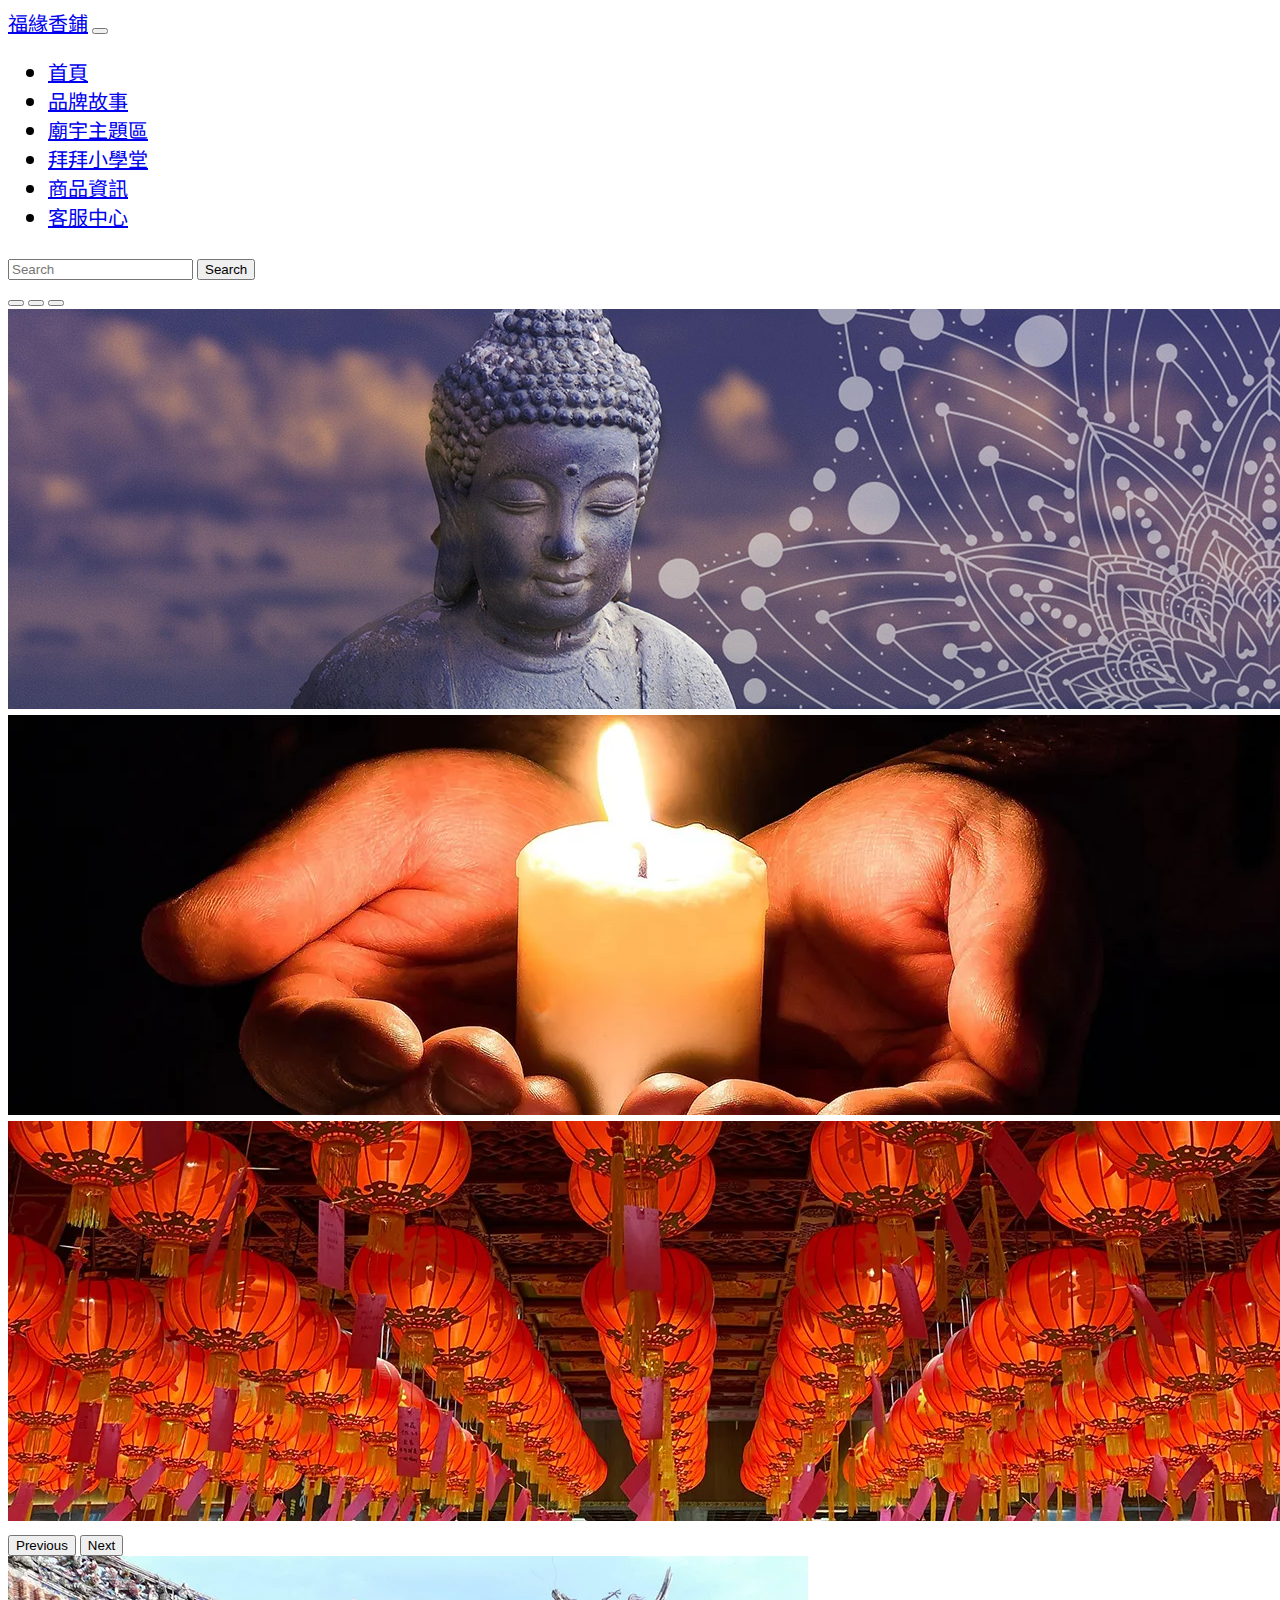
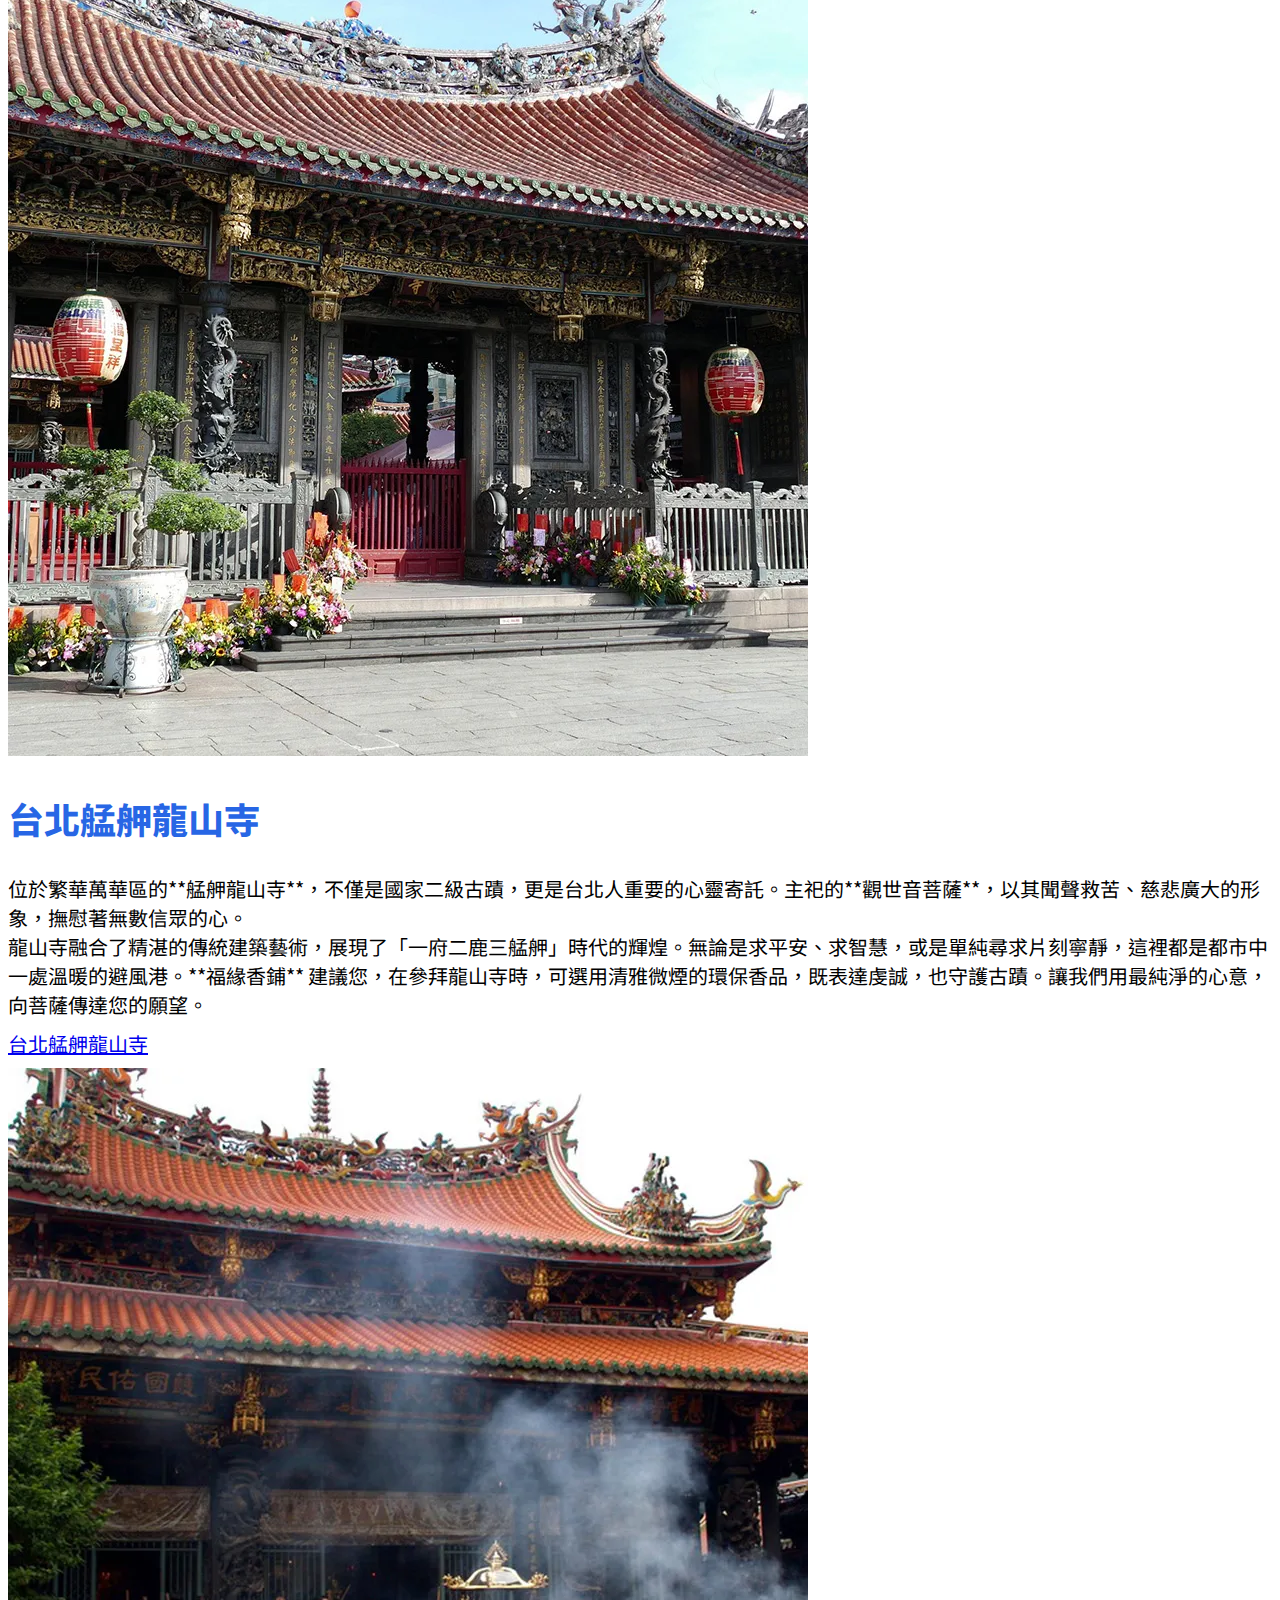
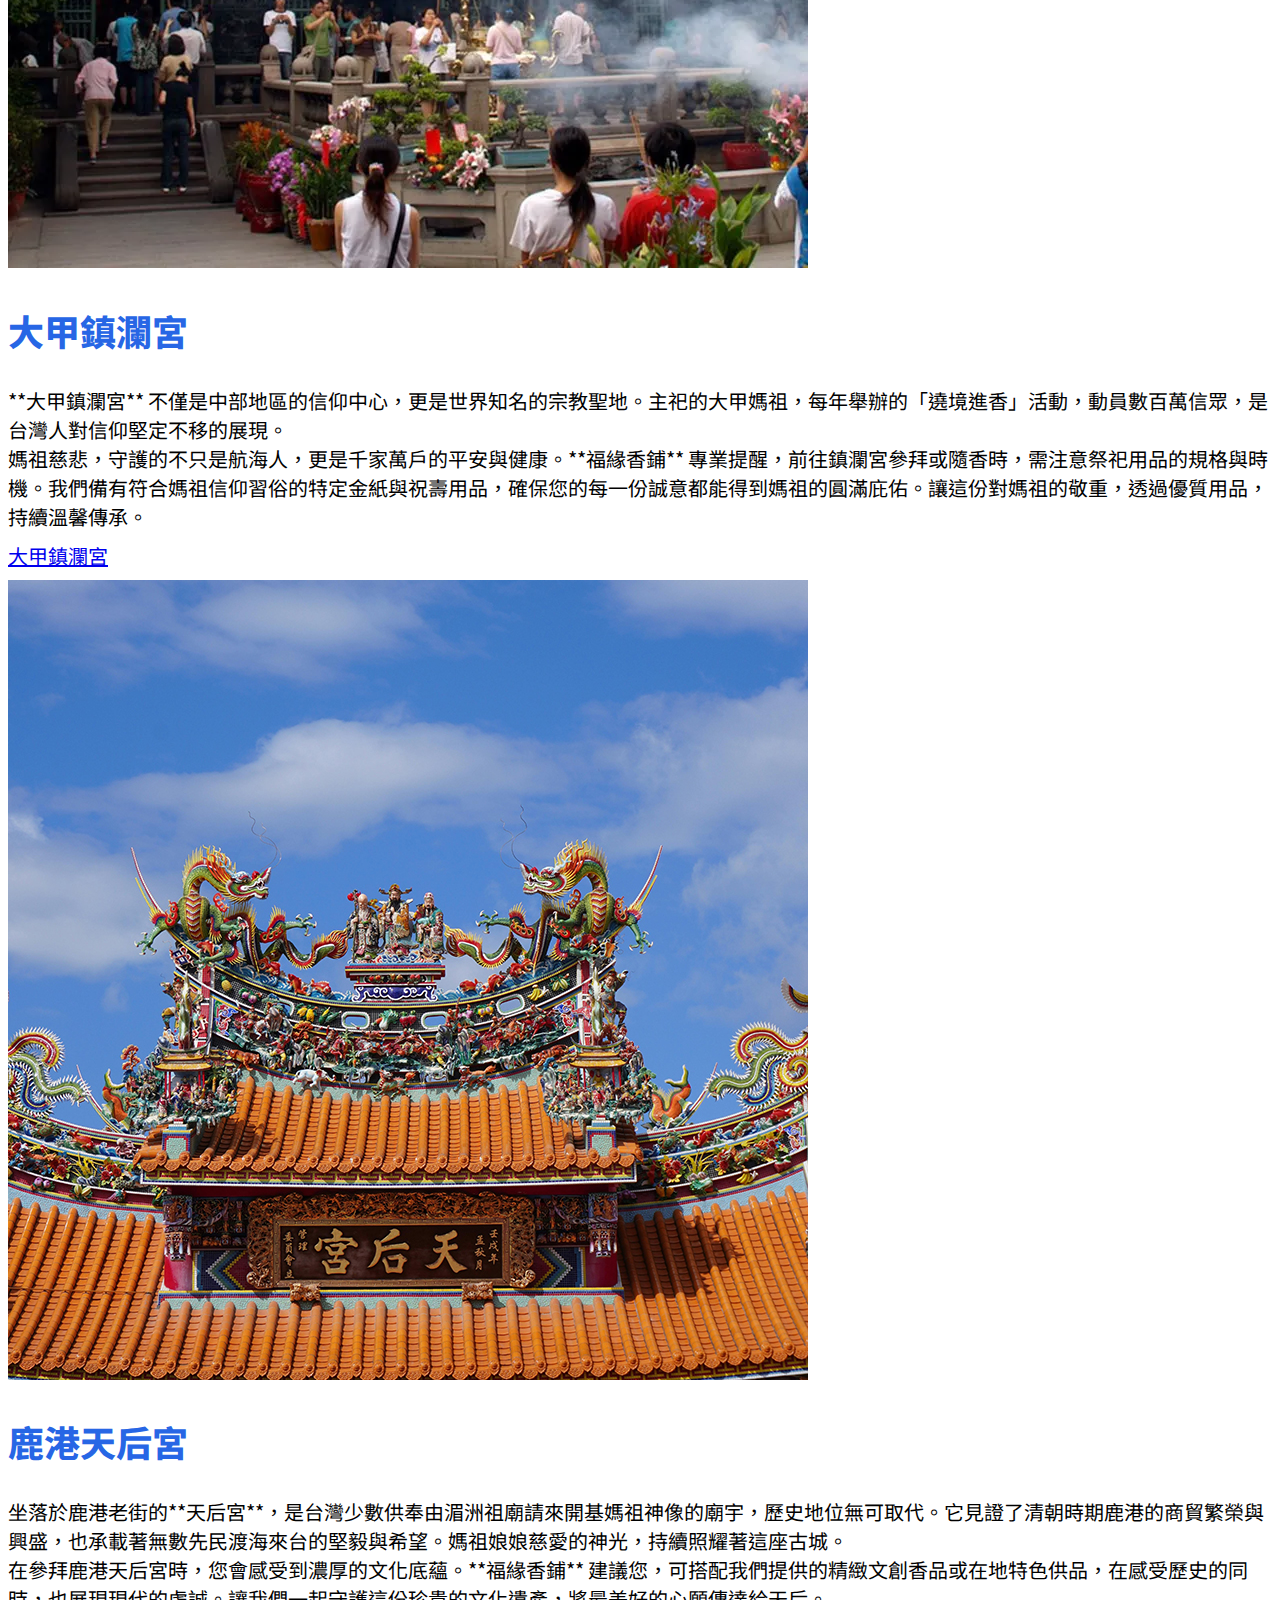
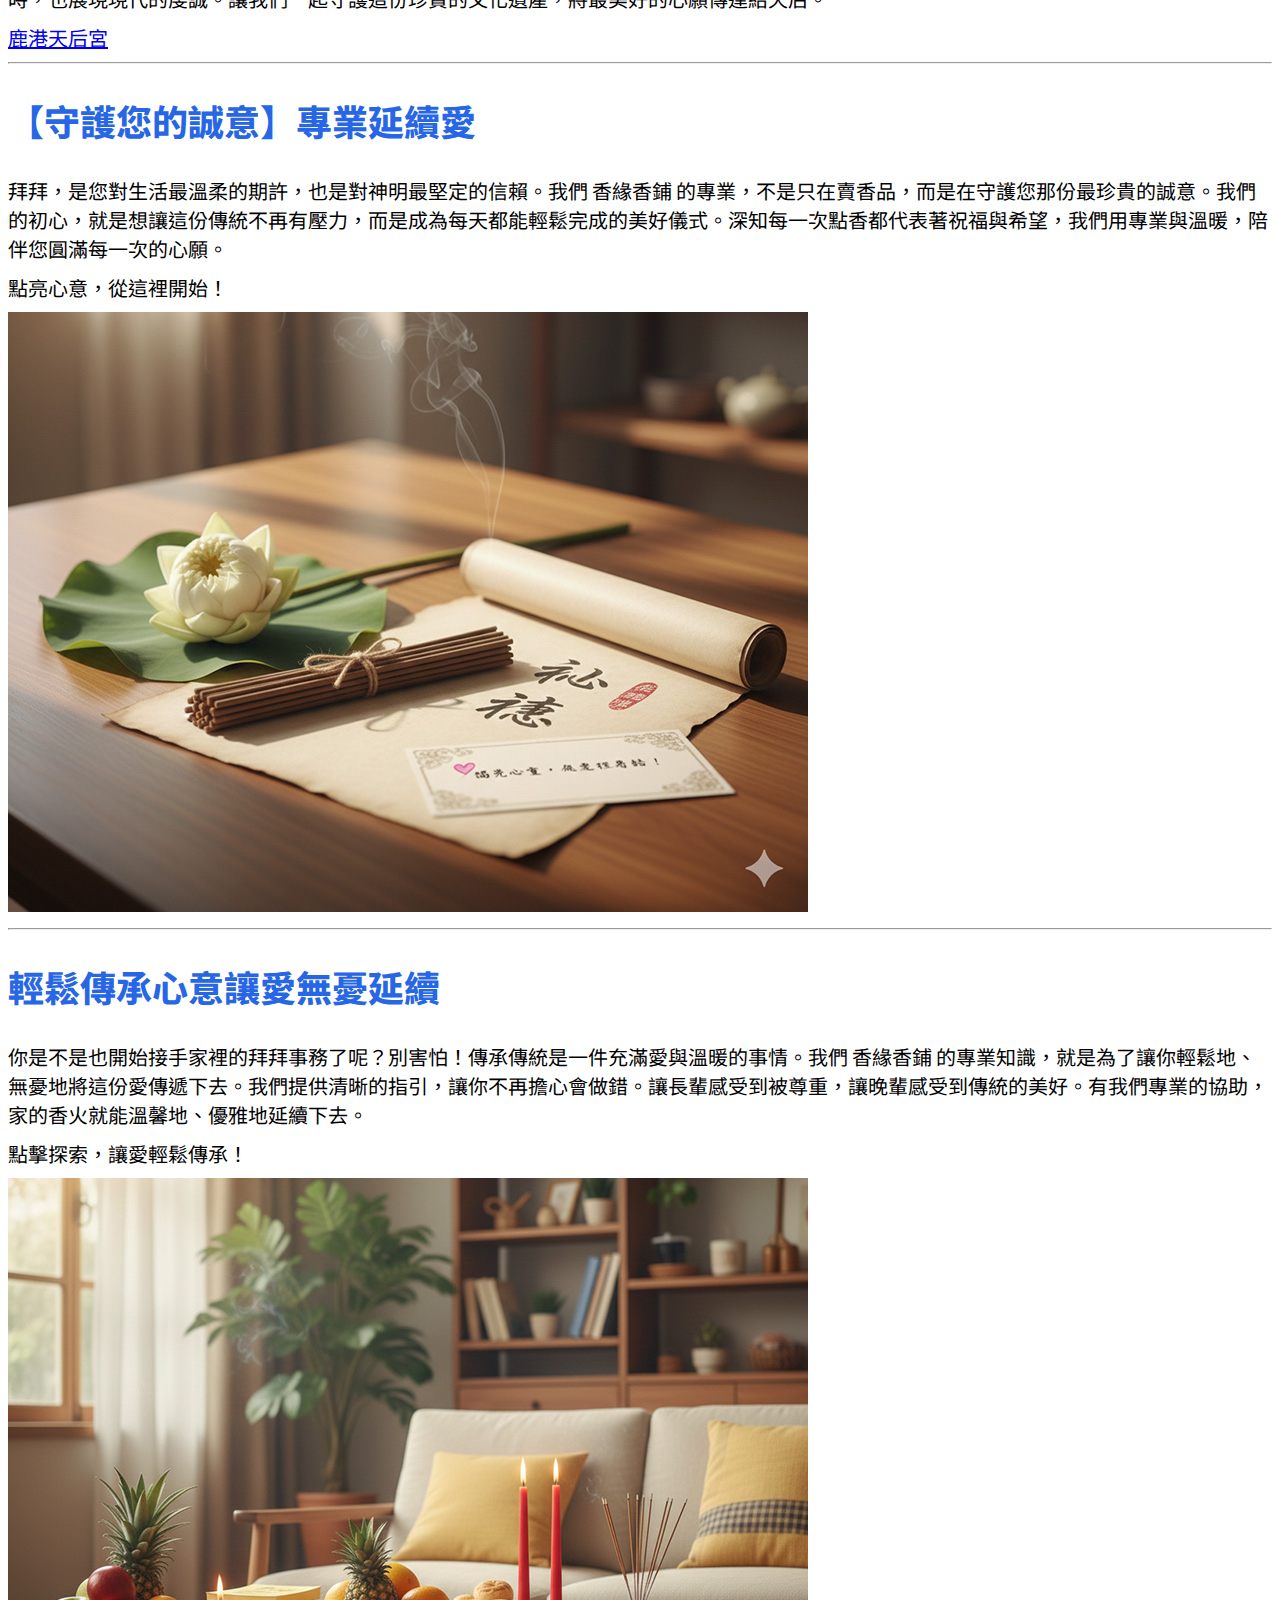
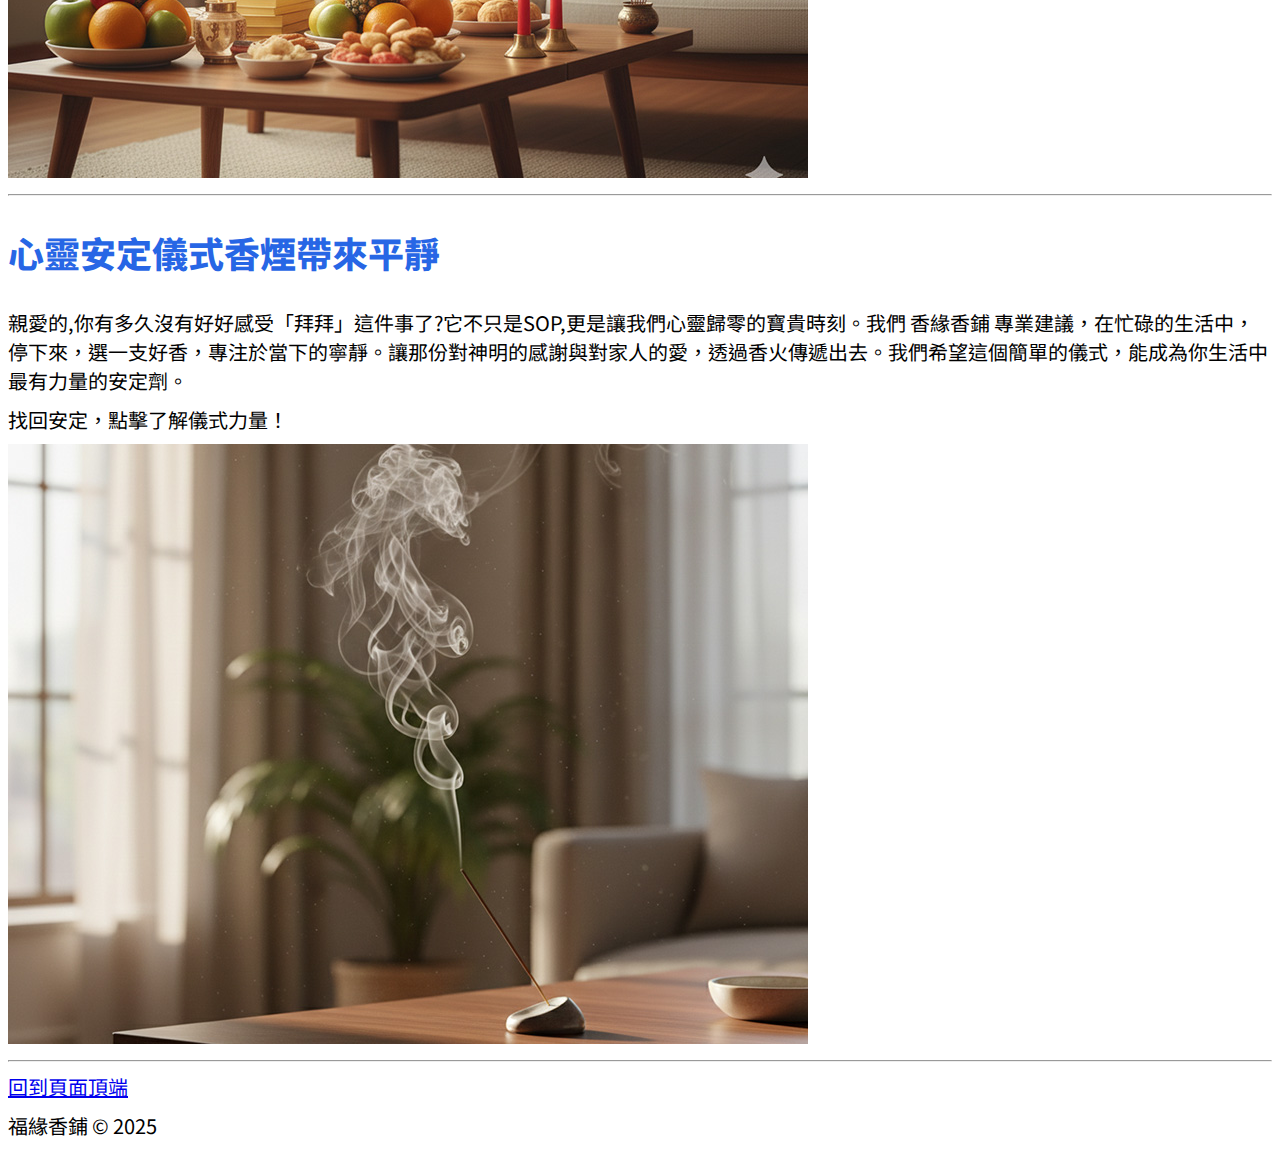
<file: index.html>
<!doctype html>
<html lang="zh-Hant-TW">
  <head>
    <meta charset="utf-8">
    <meta name="viewport" content="width=device-width, initial-scale=1">
    <meta name="author" content="福緣香鋪">
    <meta name="description" content="福緣帶您~了解台北艋舺龍山寺,大甲鎮瀾宮,鹿港天后宮、心靈寄託、求平安、求智慧、文化遺產、傳統信仰、台灣宗教">
    <meta name="generator" content="Visual Studio Code">
    <meta name="keywords" content="福緣香鋪, 拜拜用品, 專業香鋪, 環保香品, 少煙香, 天然香, 金紙分類, 金紙用途, 燈油品質, 光明燈油, 拜拜用品組合, 拜拜懶人包, 商品資訊, 輕鬆拜拜, 一站購足, 媽祖遶境, 艋舺龍山寺, 大甲鎮瀾宮, 鹿港天后宮, 拜拜禁忌, 寺廟文化巡禮, 誠心用品, 專業香品推薦, 拜拜用品快速配送, 台灣寺廟文化, 拜拜新手指南, 祭祀用品線上購">
    <!-- favicom我的最愛(書籤)圖標 -->
    <link rel="shortcut icon" href="favicon.ico">
    <title>福緣香鋪-首頁</title>
    <link href="https://cdn.jsdelivr.net/npm/bootstrap@5.3.8/dist/css/bootstrap.min.css" rel="stylesheet" integrity="sha384-sRIl4kxILFvY47J16cr9ZwB07vP4J8+LH7qKQnuqkuIAvNWLzeN8tE5YBujZqJLB" crossorigin="anonymous">    
  <link rel="stylesheet" href="css/custom.css">
  </head>
  <!-- 註冊GA才有追蹤碼,GA會有版本更新的問題,上傳網頁後才能申請 -->
  <script async src="https://www.googletagmanager.com/gtag/js?id=G-3W7LRCV3XD"></script>
  <script>
    window.dataLayer = window.dataLayer || [];
    function gtag(){dataLayer.push(arguments);}
    gtag('js', new Date());

    gtag('config', 'G-3W7LRCV3XD');
  </script>  
  <body>
    <header>
      <nav class="navbar navbar-expand-lg bg-dark navbar-dark fixed-top">
        <div class="container-fluid">
          <a class="navbar-brand" href="index.html">福緣香鋪</a>
          <button class="navbar-toggler" type="button" data-bs-toggle="collapse" data-bs-target="#navbarSupportedContent" aria-controls="navbarSupportedContent" aria-expanded="false" aria-label="Toggle navigation">
            <span class="navbar-toggler-icon"></span>
          </button>
          <div class="collapse navbar-collapse" id="navbarSupportedContent">
            <ul class="navbar-nav me-auto mb-2 mb-lg-0">
              <li class="nav-item">
                <a class="nav-link active" aria-current="page" href="index.html">首頁</a>
              </li>
              <li class="nav-item">
                <a class="nav-link" href="about.html">品牌故事</a>
              </li>
              <li class="nav-item">
                <a class="nav-link " aria-current="page" href="temple.html">廟宇主題區</a>
              </li>
              <li class="nav-item">
                <a class="nav-link" href="knowledge.html">拜拜小學堂</a>
              </li>
              <li class="nav-item">
                <a class="nav-link" aria-current="page" href="bazaar.html">商品資訊</a>
              </li>
              <li class="nav-item">
                <a class="nav-link" href="https://toolkit.url.com.tw/bbs/index.php?email=bbs@trial-161162.url.tw">客服中心</a>
              </li>
            </ul>
            <form class="d-flex" role="search">
              <input class="form-control me-2" type="search" placeholder="Search" aria-label="Search"/>
              <button class="btn btn-outline-success" type="submit">Search</button>
            </form>
          </div>
        </div>
      </nav>
    </header>
    <main>
      <!-- 輪播圖沒有語意標籤,需要下ID -->
      <div id="carouselExampleIndicators" class="carousel slide">
        <div class="carousel-indicators">
          <button type="button" data-bs-target="#carouselExampleIndicators" data-bs-slide-to="0" class="active" aria-current="true" aria-label="Slide 1"></button>
          <button type="button" data-bs-target="#carouselExampleIndicators" data-bs-slide-to="1" aria-label="Slide 2"></button>
          <button type="button" data-bs-target="#carouselExampleIndicators" data-bs-slide-to="2" aria-label="Slide 3"></button>
        </div>
          <div class="carousel-inner">
            <div class="carousel-item active">
              <img src="images/index/Buddha-4629171_1920.webp" class="d-block w-100" alt="福慧雙增" title="福慧雙增" aria-label="福慧雙增">
          </div>
          <div class="carousel-item">
            <img src="images/index/Pray-for-blessings-1926414_1920.webp" class="d-block w-100" alt="福運臨門" title="福運臨門" aria-label="福運臨門">
          </div>
          <div class="carousel-item">
            <img src="images/index/lantern.webp" class="d-block w-100" alt="平安順遂" title="平安順遂" aria-label="平安順遂">
          </div>
        </div>
        <button class="carousel-control-prev" type="button" data-bs-target="#carouselExampleIndicators" data-bs-slide="prev">
          <span class="carousel-control-prev-icon" aria-hidden="true"></span>
          <span class="visually-hidden">Previous</span>
        </button>
        <button class="carousel-control-next" type="button" data-bs-target="#carouselExampleIndicators" data-bs-slide="next">
          <span class="carousel-control-next-icon" aria-hidden="true"></span>
          <span class="visually-hidden">Next</span>
        </button>
      </div>
      <div class="container">
        <div class="row">
          <div class="col-lg-4 order-md-2 mt-5" >
            <a href="https://www.lungshan.org.tw/" target="_blank"><img src="images/index/Longshan-Temple.webp" class="rounded-circle w-100" alt="台北艋舺龍山寺" title="台北艋舺龍山寺" aria-label="台北艋舺龍山寺"></a>
            <div class="card-body mt-4">
              <h2>台北艋舺龍山寺</h2>
              <p>位於繁華萬華區的**艋舺龍山寺**，不僅是國家二級古蹟，更是台北人重要的心靈寄託。主祀的**觀世音菩薩**，以其聞聲救苦、慈悲廣大的形象，撫慰著無數信眾的心。<br>龍山寺融合了精湛的傳統建築藝術，展現了「一府二鹿三艋舺」時代的輝煌。無論是求平安、求智慧，或是單純尋求片刻寧靜，這裡都是都市中一處溫暖的避風港。**福緣香鋪** 建議您，在參拜龍山寺時，可選用清雅微煙的環保香品，既表達虔誠，也守護古蹟。讓我們用最純淨的心意，向菩薩傳達您的願望。</p>
              <p class="text-end"><a href="https://www.lungshan.org.tw/" target="_blank" class="btn btn-primary" role="button">台北艋舺龍山寺</a></p>
            </div>
          </div> 
          <div class="col-lg-4 order-md-1 mt-5" >
            <a href="http://www.dajiamazu.org.tw/" target="_blank"><img src="images/index/Tianhou-Temple.webp" class="rounded-circle w-100" alt="大甲鎮瀾宮" title="大甲鎮瀾宮" aria-label="大甲鎮瀾宮"></a>
            <div class="card-body mt-4">
              <h2>大甲鎮瀾宮</h2>
              <p>**大甲鎮瀾宮** 不僅是中部地區的信仰中心，更是世界知名的宗教聖地。主祀的大甲媽祖，每年舉辦的「遶境進香」活動，動員數百萬信眾，是台灣人對信仰堅定不移的展現。<br>媽祖慈悲，守護的不只是航海人，更是千家萬戶的平安與健康。**福緣香鋪** 專業提醒，前往鎮瀾宮參拜或隨香時，需注意祭祀用品的規格與時機。我們備有符合媽祖信仰習俗的特定金紙與祝壽用品，確保您的每一份誠意都能得到媽祖的圓滿庇佑。讓這份對媽祖的敬重，透過優質用品，持續溫馨傳承。</p>
              <p class="text-end"><a href="http://www.dajiamazu.org.tw/" target="_blank" class="btn btn-primary" role="button">大甲鎮瀾宮</a></p>
            </div>
          </div> 
          <div class="col-lg-4 order-md-0 mt-5" >
            <a href="https://www.lugangmazu.org/" target="_blank"><img src="images/index/Mazu-9280137-19872831.webp" class="rounded-circle w-100" alt="鹿港天后宮" title="鹿港天后宮" aria-label="鹿港天后宮"></a>
            <div class="card-body mt-4">
              <h2>鹿港天后宮</h2>
              <p>坐落於鹿港老街的**天后宮**，是台灣少數供奉由湄洲祖廟請來開基媽祖神像的廟宇，歷史地位無可取代。它見證了清朝時期鹿港的商貿繁榮與興盛，也承載著無數先民渡海來台的堅毅與希望。媽祖娘娘慈愛的神光，持續照耀著這座古城。<br>在參拜鹿港天后宮時，您會感受到濃厚的文化底蘊。**福緣香鋪** 建議您，可搭配我們提供的精緻文創香品或在地特色供品，在感受歷史的同時，也展現現代的虔誠。讓我們一起守護這份珍貴的文化遺產，將最美好的心願傳達給天后。</p>
              <p class="text-end"><a href="https://www.lugangmazu.org/" target="_blank" class="btn btn-primary" role="button">鹿港天后宮</a></p>
            </div>
          </div> 
        </div>
        <hr>
        <div class="row my-5">
          <div class="col-md-7 order-md-1" >
            <h2 class="">【守護您的誠意】<span class="text-muted">專業延續愛</span></h2>
            <p>拜拜，是您對生活最溫柔的期許，也是對神明最堅定的信賴。我們 香緣香鋪 的專業，不是只在賣香品，而是在守護您那份最珍貴的誠意。我們的初心，就是想讓這份傳統不再有壓力，而是成為每天都能輕鬆完成的美好儀式。深知每一次點香都代表著祝福與希望，我們用專業與溫暖，陪伴您圓滿每一次的心願。</p>
            <p>點亮心意，從這裡開始！</p>
          </div>
          <div class="col-md-5">
            <img src="images/index/Agarwood.webp" class="img-fluid mx-auto" alt="守護您的誠意" title="守護您的誠意" aria-label="守護您的誠意">
          </div>
        </div>
        <hr>
        <div class="row my-5">
          <div class="col-md-7  order-md-0">
            <h2 class="">輕鬆傳承心意<span class="text-muted">讓愛無憂延續</span></h2>
            <p>你是不是也開始接手家裡的拜拜事務了呢？別害怕！傳承傳統是一件充滿愛與溫暖的事情。我們 香緣香鋪 的專業知識，就是為了讓你輕鬆地、無憂地將這份愛傳遞下去。我們提供清晰的指引，讓你不再擔心會做錯。讓長輩感受到被尊重，讓晚輩感受到傳統的美好。有我們專業的協助，家的香火就能溫馨地、優雅地延續下去。</p>
            <p>點擊探索，讓愛輕鬆傳承！</p>
          </div>
          <div class="col-md-5">
            <img src="images/index/Gold-Paper.webp" class="img-fluid mx-auto" alt="輕鬆傳承心意"title="輕鬆傳承心意" aria-label="輕鬆傳承心意">
          </div>
        </div>
        <hr>
        <div class="row my-5">
          <div class="col-md-7 order-md-1">
            <h2 class="">心靈安定儀式<span class="text-muted">香煙帶來平靜</span></h2>
            <p>親愛的,你有多久沒有好好感受「拜拜」這件事了?它不只是SOP,更是讓我們心靈歸零的寶貴時刻。我們 香緣香鋪 專業建議，在忙碌的生活中，停下來，選一支好香，專注於當下的寧靜。讓那份對神明的感謝與對家人的愛，透過香火傳遞出去。我們希望這個簡單的儀式，能成為你生活中最有力量的安定劑。</p>
            <p>找回安定，點擊了解儀式力量！</p>
          </div>
          <div class="col-md-5">
            <img src="images/index/tea-light-2692556_1920 .webp" class="img-fluid mx-auto" alt="心靈安定儀式"title="心靈安定儀式" aria-label="心靈安定儀式">
          </div>
        </div>
        <hr>
      </div>
      <footer class="container">
              <p class="float-end"><a href="#top" class="btn-danger">回到頁面頂端</a></p>
              <p>福緣香鋪 &copy; 2025</p>
      </footer>
    </main>
    <script src="https://cdn.jsdelivr.net/npm/bootstrap@5.3.8/dist/js/bootstrap.bundle.min.js" integrity="sha384-FKyoEForCGlyvwx9Hj09JcYn3nv7wiPVlz7YYwJrWVcXK/BmnVDxM+D2scQbITxI" crossorigin="anonymous"></script>
  </body>
</html>
</file>
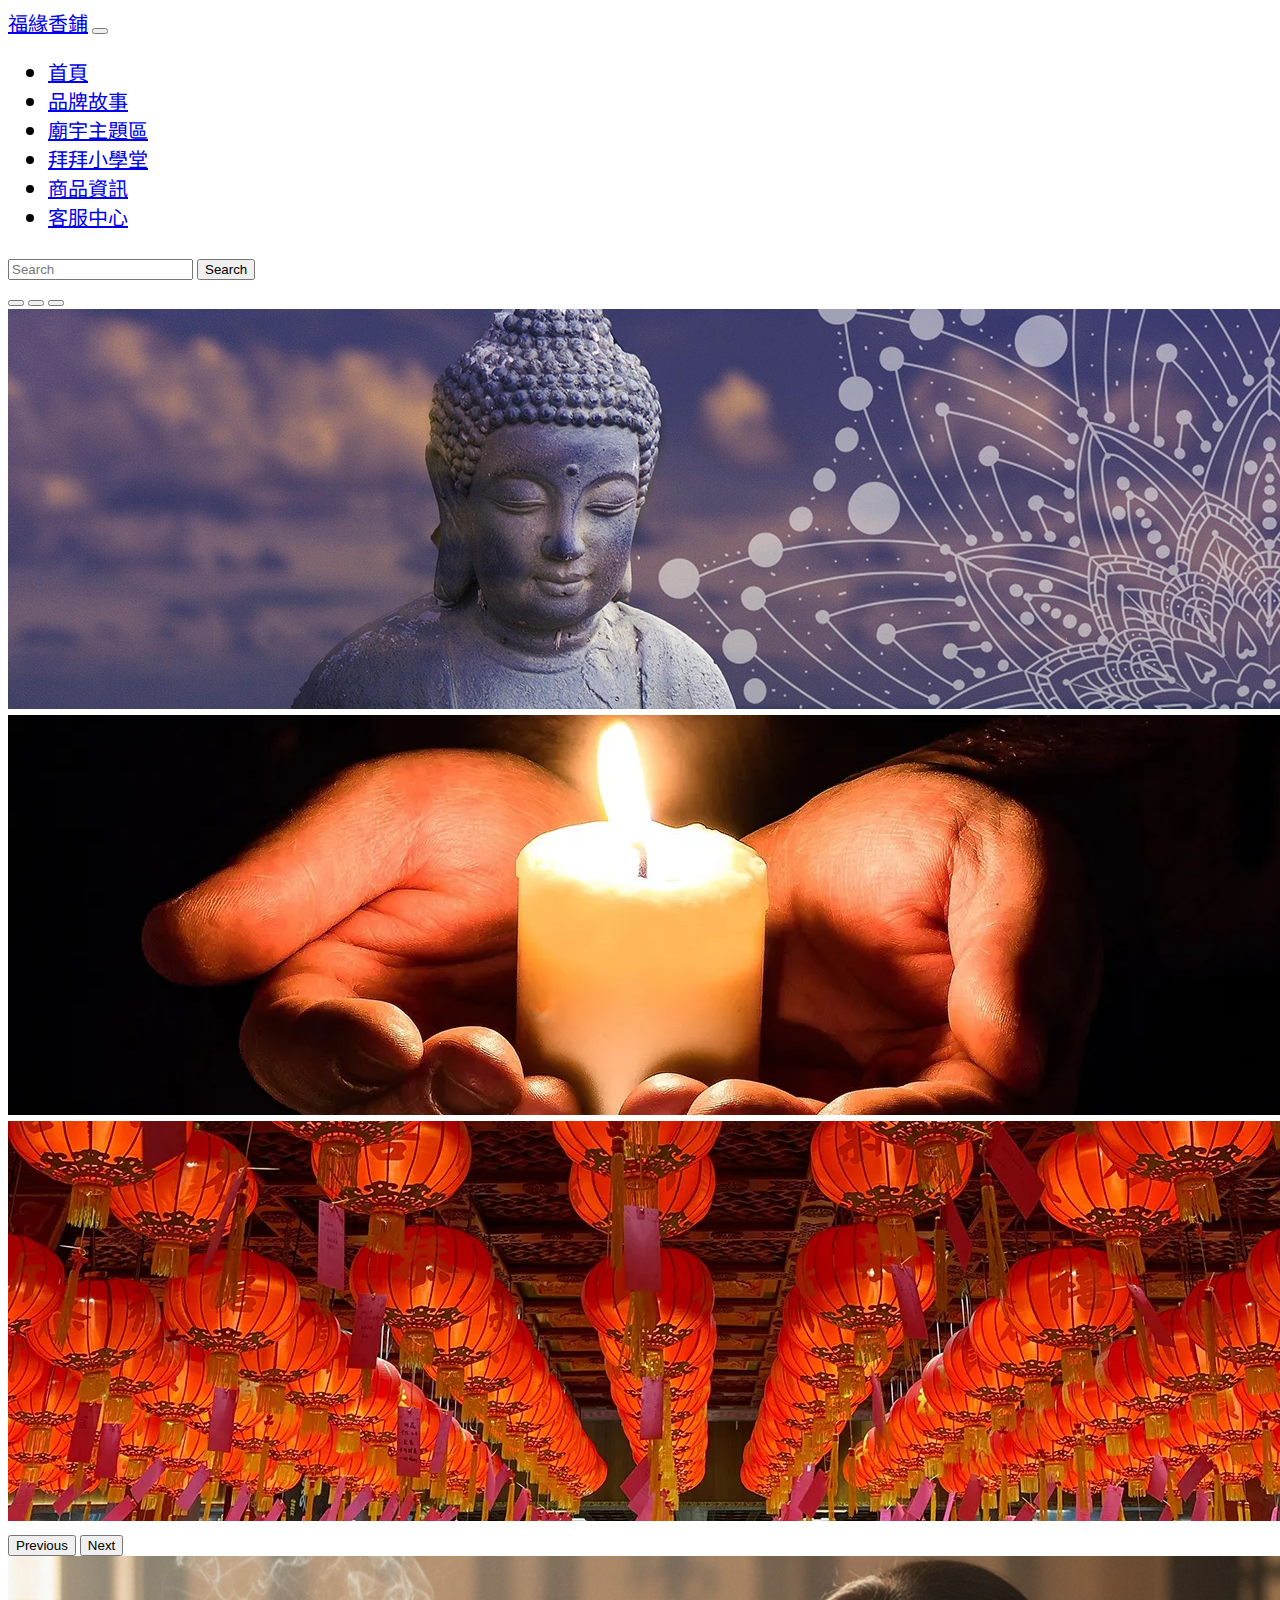
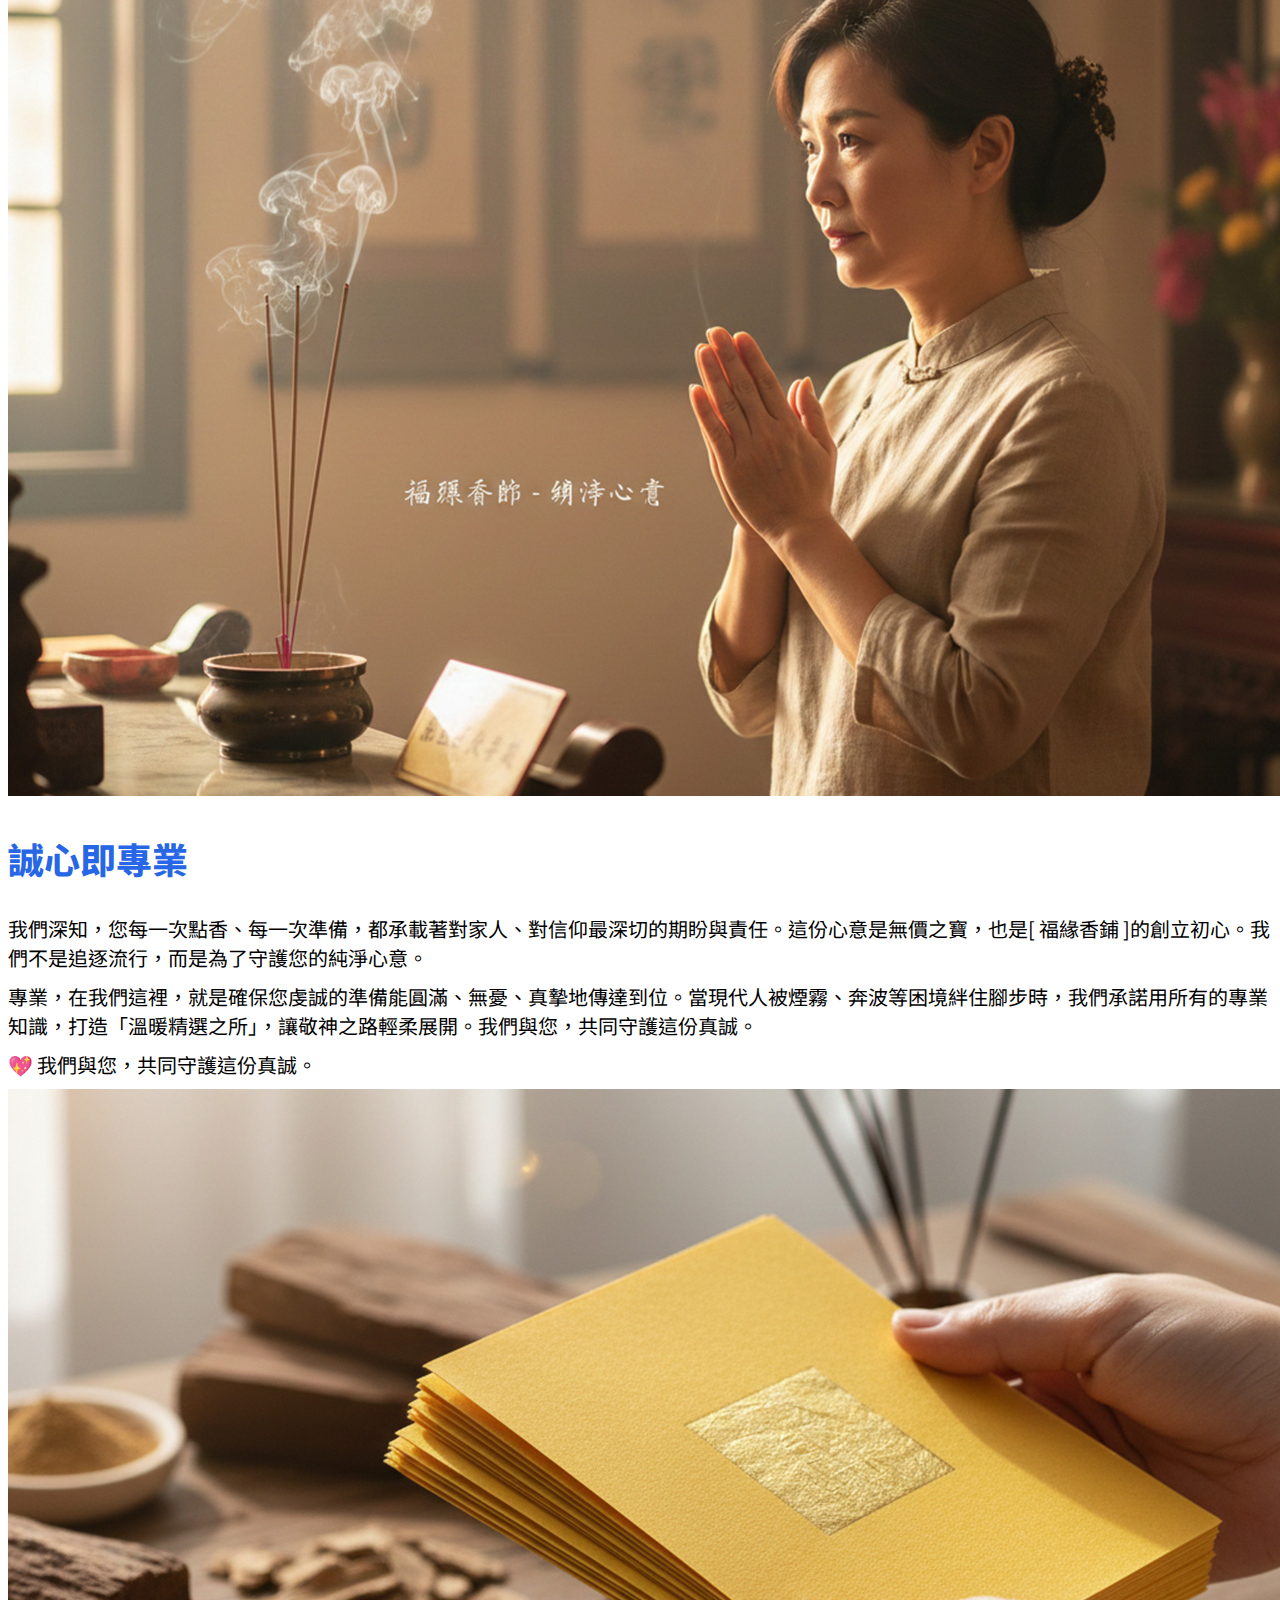
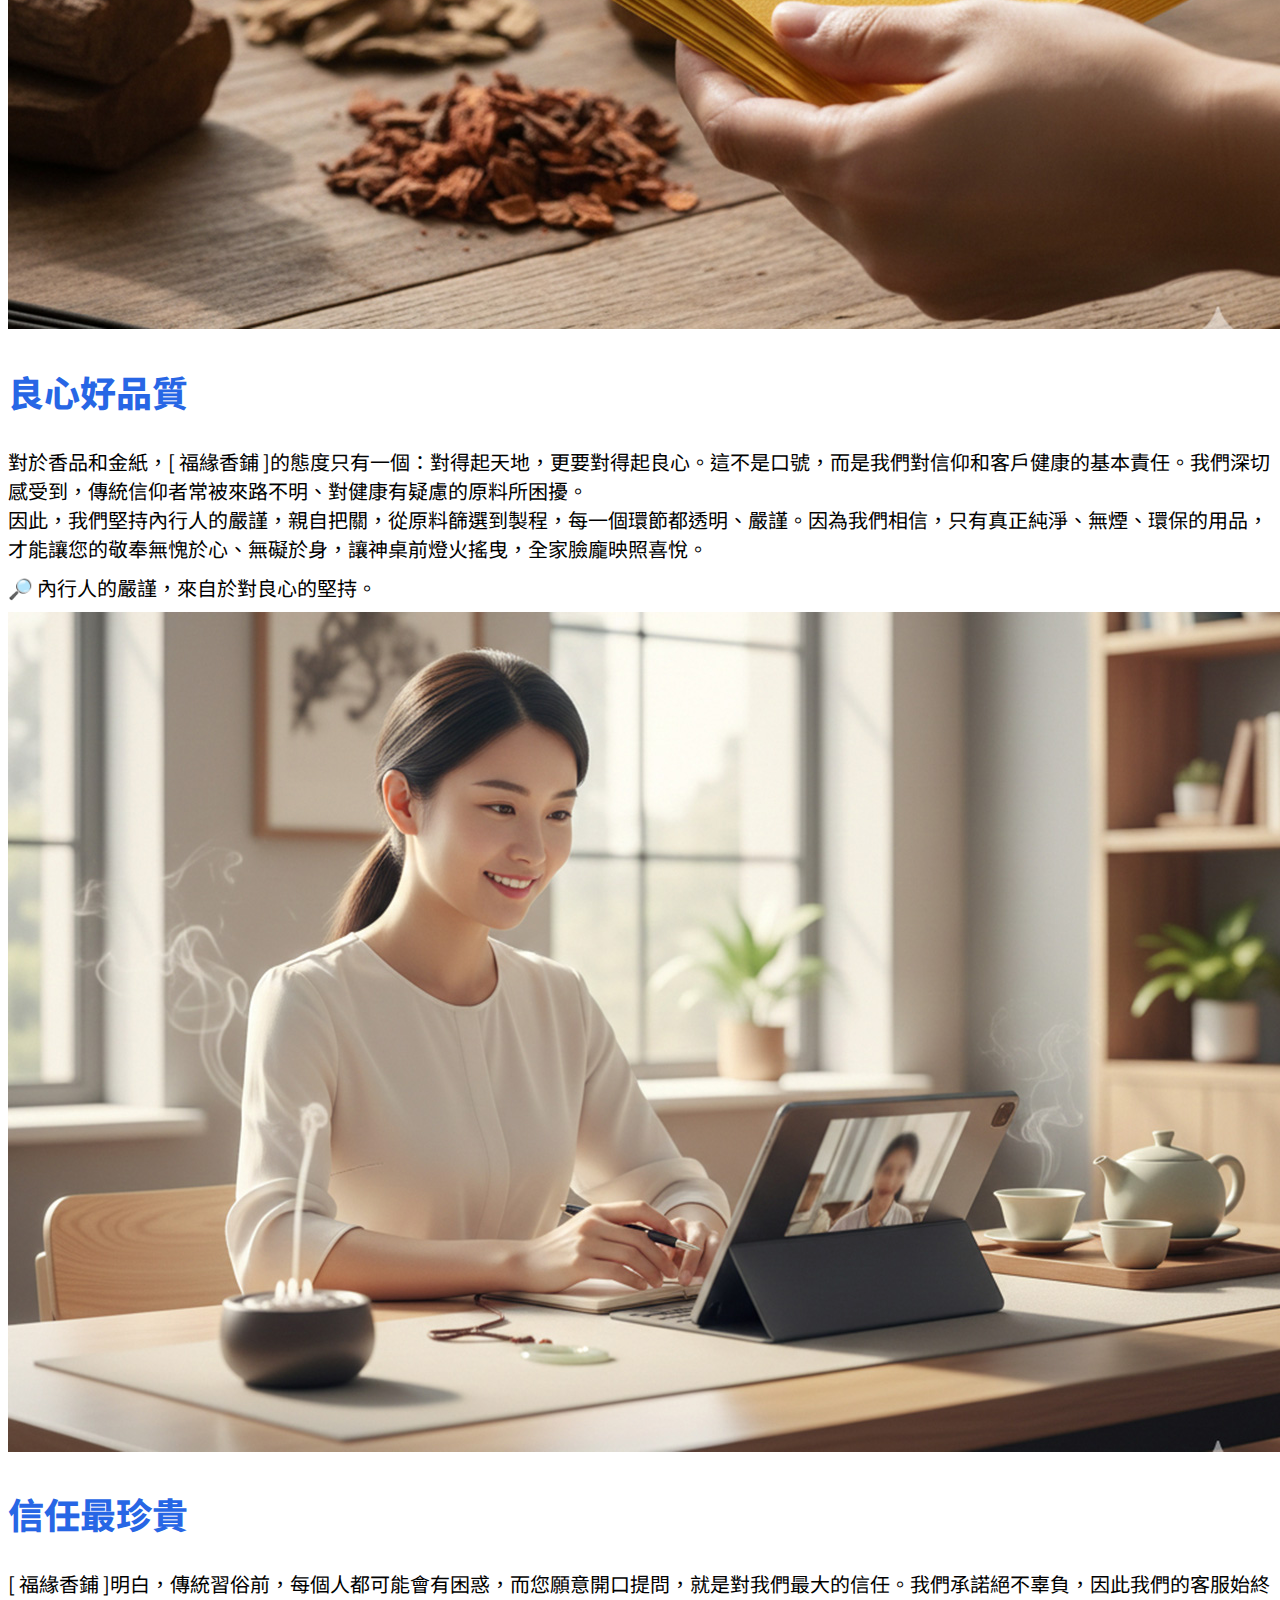
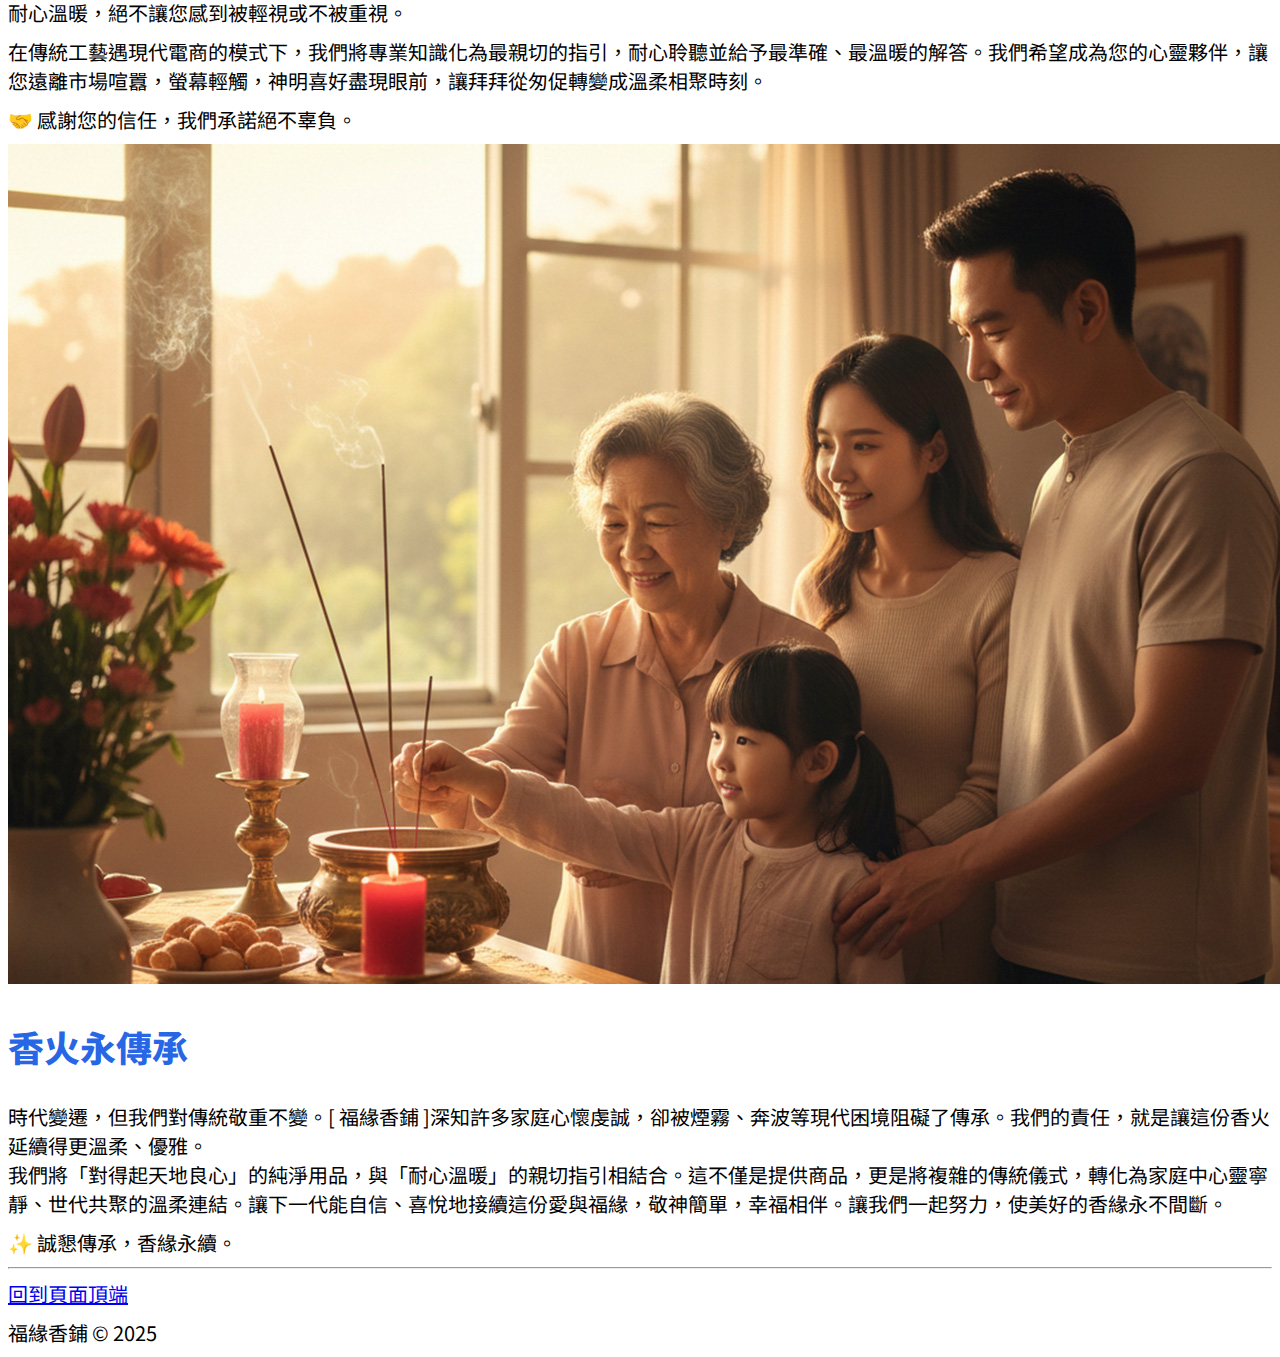
<file: about.html>
<!doctype html>
<html lang="zh-Hant-TW">
  <head>
    <meta charset="utf-8">
    <meta name="viewport" content="width=device-width, initial-scale=1">
    <meta name="author" content="福緣香鋪">
    <meta name="description" content="福緣香鋪以誠心專業、良心品質與溫暖服務為核心，提供純淨安心的香品與金紙，協助家庭輕鬆傳承拜拜文化，讓敬神更真摯、無憂且富含祝福。">
    <meta name="generator" content="Visual Studio Code">
    <meta name="keywords" content="福緣香鋪,誠心拜拜,專業香品,良心品質,純淨香品,無煙香品,環保香品,金紙推薦,拜拜用品,傳統信仰,拜拜文化,敬神用品,原料嚴選,專業客服,溫暖服務,無害原料,手工香品,親切指引,拜拜教學,香火傳承,家庭拜拜,虔誠敬神,拜拜指南,信仰傳承,環保金紙,少煙香,家用拜拜香品,廟宇用品,純淨拜拜用品,香品推薦 ">
    <!-- favicom我的最愛(書籤)圖標 -->
    <link rel="shortcut icon" href="favicon.ico">
    <title>福緣香鋪-關於品牌</title>
    <link href="https://cdn.jsdelivr.net/npm/bootstrap@5.3.8/dist/css/bootstrap.min.css" rel="stylesheet" integrity="sha384-sRIl4kxILFvY47J16cr9ZwB07vP4J8+LH7qKQnuqkuIAvNWLzeN8tE5YBujZqJLB" crossorigin="anonymous">    
  <link rel="stylesheet" href="css/custom.css">
  </head>
  <!-- 註冊GA才有追蹤碼,GA會有版本更新的問題,上傳網頁後才能申請 -->
  <script async src="https://www.googletagmanager.com/gtag/js?id=G-3W7LRCV3XD"></script>
  <script>
    window.dataLayer = window.dataLayer || [];
    function gtag(){dataLayer.push(arguments);}
    gtag('js', new Date());

    gtag('config', 'G-3W7LRCV3XD');
  </script>  
  <body>
    <header>
      <nav class="navbar navbar-expand-lg bg-dark navbar-dark fixed-top">
        <div class="container-fluid">
          <a class="navbar-brand" href="index.html">福緣香鋪</a>
          <button class="navbar-toggler" type="button" data-bs-toggle="collapse" data-bs-target="#navbarSupportedContent" aria-controls="navbarSupportedContent" aria-expanded="false" aria-label="Toggle navigation">
            <span class="navbar-toggler-icon"></span>
          </button>
          <div class="collapse navbar-collapse" id="navbarSupportedContent">
            <ul class="navbar-nav me-auto mb-2 mb-lg-0">
              <li class="nav-item">
                <a class="nav-link " href="index.html">首頁</a>
              </li>
              <li class="nav-item">
                <a class="nav-link active"  aria-current="page" href="about.html">品牌故事</a>
              </li>
              <li class="nav-item">
                <a class="nav-link" href="temple.html">廟宇主題區</a>
              </li>
              <li class="nav-item">
                <a class="nav-link" href="knowledge.html">拜拜小學堂</a>
              </li>
              <li class="nav-item">
                <a class="nav-link" href="bazaar.html">商品資訊</a>
              </li>
              <li class="nav-item">
                <a class="nav-link" href="https://toolkit.url.com.tw/bbs/index.php?email=bbs@trial-161162.url.tw">客服中心</a>
              </li>
            </ul>
            <form class="d-flex" role="search">
              <input class="form-control me-2" type="search" placeholder="Search" aria-label="Search"/>
              <button class="btn btn-outline-success" type="submit">Search</button>
            </form>
          </div>
        </div>
      </nav>
    </header>
    <main>
      <!-- 輪播圖沒有語意標籤,需要下ID -->
      <div id="carouselExampleIndicators" class="carousel slide">
        <div class="carousel-indicators">
          <button type="button" data-bs-target="#carouselExampleIndicators" data-bs-slide-to="0" class="active" aria-current="true" aria-label="Slide 1"></button>
          <button type="button" data-bs-target="#carouselExampleIndicators" data-bs-slide-to="1" aria-label="Slide 2"></button>
          <button type="button" data-bs-target="#carouselExampleIndicators" data-bs-slide-to="2" aria-label="Slide 3"></button>
        </div>
          <div class="carousel-inner">
            <div class="carousel-item active">
              <img src="images/index/Buddha-4629171_1920.webp" class="d-block w-100" alt="福慧雙增" title="福慧雙增" aria-label="福慧雙增">
          </div>
          <div class="carousel-item">
            <img src="images/index/Pray-for-blessings-1926414_1920.webp" class="d-block w-100" alt="福運臨門" title="福運臨門" aria-label="福運臨門">
          </div>
          <div class="carousel-item">
            <img src="images/index/lantern.webp" class="d-block w-100" alt="平安順遂" title="平安順遂" aria-label="平安順遂">
          </div>
        </div>
        <button class="carousel-control-prev" type="button" data-bs-target="#carouselExampleIndicators" data-bs-slide="prev">
          <span class="carousel-control-prev-icon" aria-hidden="true"></span>
          <span class="visually-hidden">Previous</span>
        </button>
        <button class="carousel-control-next" type="button" data-bs-target="#carouselExampleIndicators" data-bs-slide="next">
          <span class="carousel-control-next-icon" aria-hidden="true"></span>
          <span class="visually-hidden">Next</span>
        </button>
      </div>
      <div class="container">
        <div class="row">
          <div class="col-lg-6">
           <div class="card mt-5">
              <img src="images/about/sincerity .webp" class="card-img-top" alt="誠心即專業" title="誠心即專業" aria-label="誠心即專業">
              <div class="card-body">
                <h2>誠心即專業</h2>
                <p class="card-text">我們深知，您每一次點香、每一次準備，都承載著對家人、對信仰最深切的期盼與責任。這份心意是無價之寶，也是[ 福緣香鋪 ]的創立初心。我們不是追逐流行，而是為了守護您的純淨心意。</p>
                <p class="card-text">專業，在我們這裡，就是確保您虔誠的準備能圓滿、無憂、真摯地傳達到位。當現代人被煙霧、奔波等困境絆住腳步時，我們承諾用所有的專業知識，打造「溫暖精選之所」，讓敬神之路輕柔展開。我們與您，共同守護這份真誠。</p>
                <p class="card-text">💖 我們與您，共同守護這份真誠。</p> 
              </div>
            </div> 
          </div>
          <div class="col-lg-6">
           <div class="card mt-5">
              <img src="images/about/quality .webp" class="card-img-top" alt="良心好品質" title="良心好品質" aria-label="良心好品質">
              <div class="card-body">
                <h2>良心好品質</h2>
                <p class="card-text">對於香品和金紙，[ 福緣香鋪 ]的態度只有一個：對得起天地，更要對得起良心。這不是口號，而是我們對信仰和客戶健康的基本責任。我們深切感受到，傳統信仰者常被來路不明、對健康有疑慮的原料所困擾。<br>因此，我們堅持內行人的嚴謹，親自把關，從原料篩選到製程，每一個環節都透明、嚴謹。因為我們相信，只有真正純淨、無煙、環保的用品，才能讓您的敬奉無愧於心、無礙於身，讓神桌前燈火搖曳，全家臉龐映照喜悅。</p>
                <p class="card-text">🔎 內行人的嚴謹，來自於對良心的堅持。</p> 
              </div>
            </div> 
          </div>
       </div>
        <div class="row">
          <div class="col-lg-6">
           <div class="card mt-5">
              <img src="images/about/precious .webp" class="card-img-top" alt="信任最珍貴" title="信任最珍貴" aria-label="信任最珍貴">
              <div class="card-body">
                <h2>信任最珍貴</h2>
                <p class="card-text">[ 福緣香鋪 ]明白，傳統習俗前，每個人都可能會有困惑，而您願意開口提問，就是對我們最大的信任。我們承諾絕不辜負，因此我們的客服始終耐心溫暖，絕不讓您感到被輕視或不被重視。</p>
                <p class="card-text">在傳統工藝遇現代電商的模式下，我們將專業知識化為最親切的指引，耐心聆聽並給予最準確、最溫暖的解答。我們希望成為您的心靈夥伴，讓您遠離市場喧囂，螢幕輕觸，神明喜好盡現眼前，讓拜拜從匆促轉變成溫柔相聚時刻。</p>
                <p class="card-text">🤝 感謝您的信任，我們承諾絕不辜負。</p> 
              </div>
            </div> 
          </div>
          <div class="col-lg-6">
           <div class="card mt-5">
              <img src="images/about/Inheritance .webp" class="card-img-top" alt="香火永傳承" title="香火永傳承" aria-label="香火永傳承">
              <div class="card-body">
                <h2>香火永傳承</h2>
                <p class="card-text">時代變遷，但我們對傳統敬重不變。[ 福緣香鋪 ]深知許多家庭心懷虔誠，卻被煙霧、奔波等現代困境阻礙了傳承。我們的責任，就是讓這份香火延續得更溫柔、優雅。<br> 我們將「對得起天地良心」的純淨用品，與「耐心溫暖」的親切指引相結合。這不僅是提供商品，更是將複雜的傳統儀式，轉化為家庭中心靈寧靜、世代共聚的溫柔連結。讓下一代能自信、喜悅地接續這份愛與福緣，敬神簡單，幸福相伴。讓我們一起努力，使美好的香緣永不間斷。</p>
                <p class="card-text"> ✨ 誠懇傳承，香緣永續。</p> 
              </div>
            </div> 
          </div>
       </div>
          <hr class="mt-5 mb-3">
      </div>
      <footer class="container">
              <p class="float-end"><a href="#top" class="btn-danger">回到頁面頂端</a></p>
              <p>福緣香鋪 &copy; 2025</p>
      </footer>
    </main>
    <script src="https://cdn.jsdelivr.net/npm/bootstrap@5.3.8/dist/js/bootstrap.bundle.min.js" integrity="sha384-FKyoEForCGlyvwx9Hj09JcYn3nv7wiPVlz7YYwJrWVcXK/BmnVDxM+D2scQbITxI" crossorigin="anonymous"></script>
  </body>
</html>
</file>
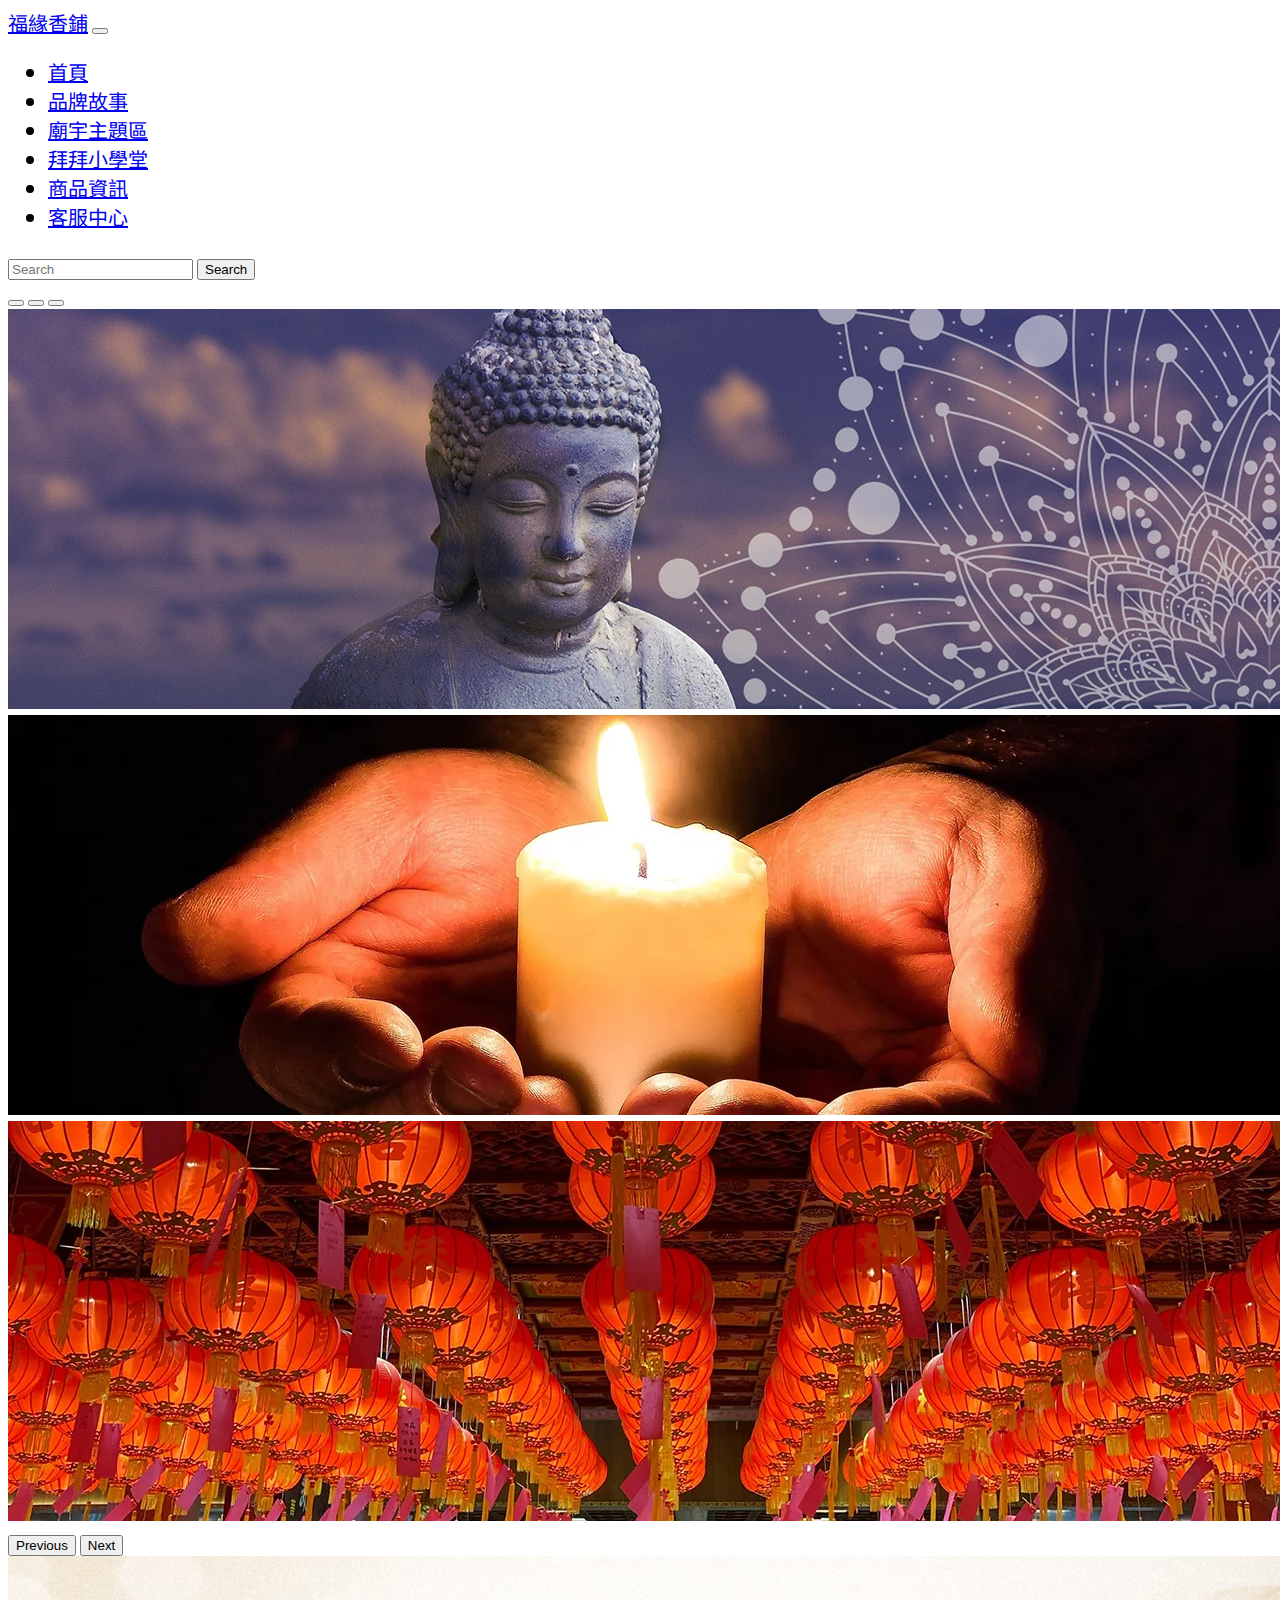
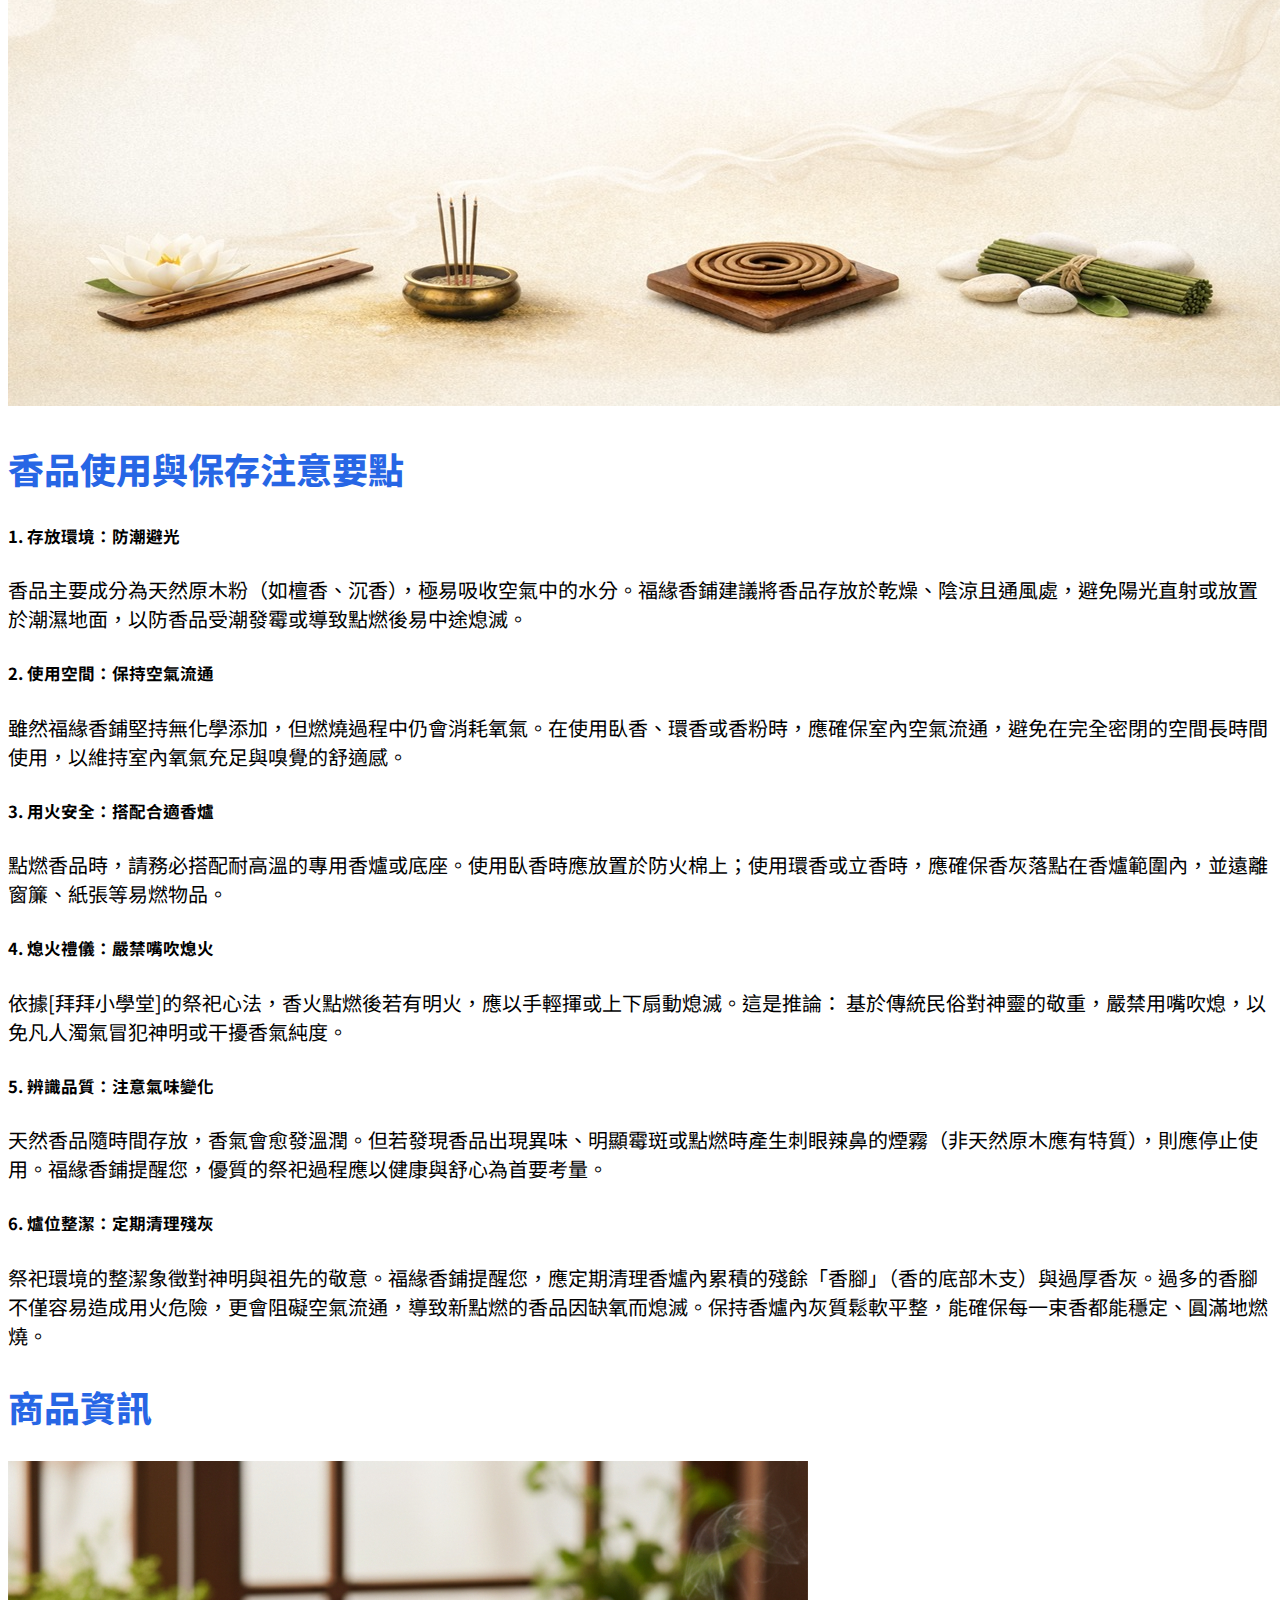
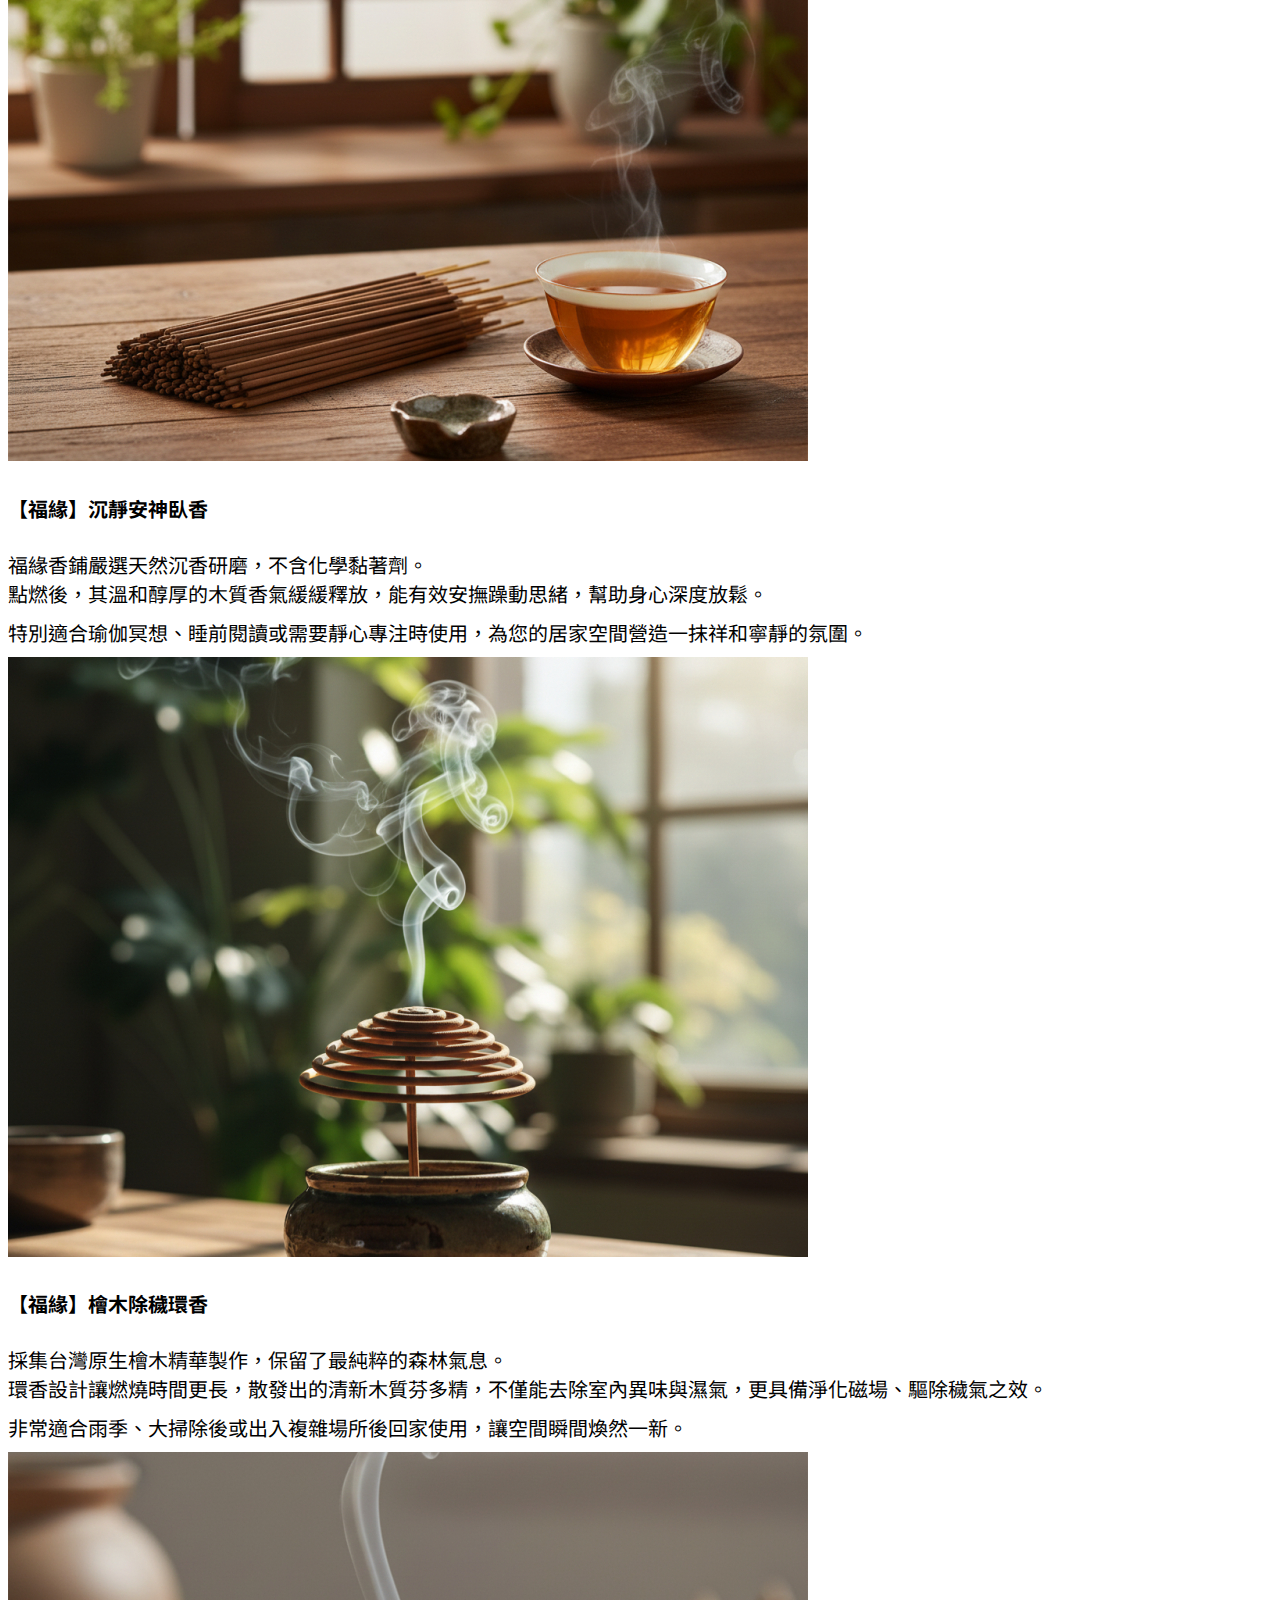
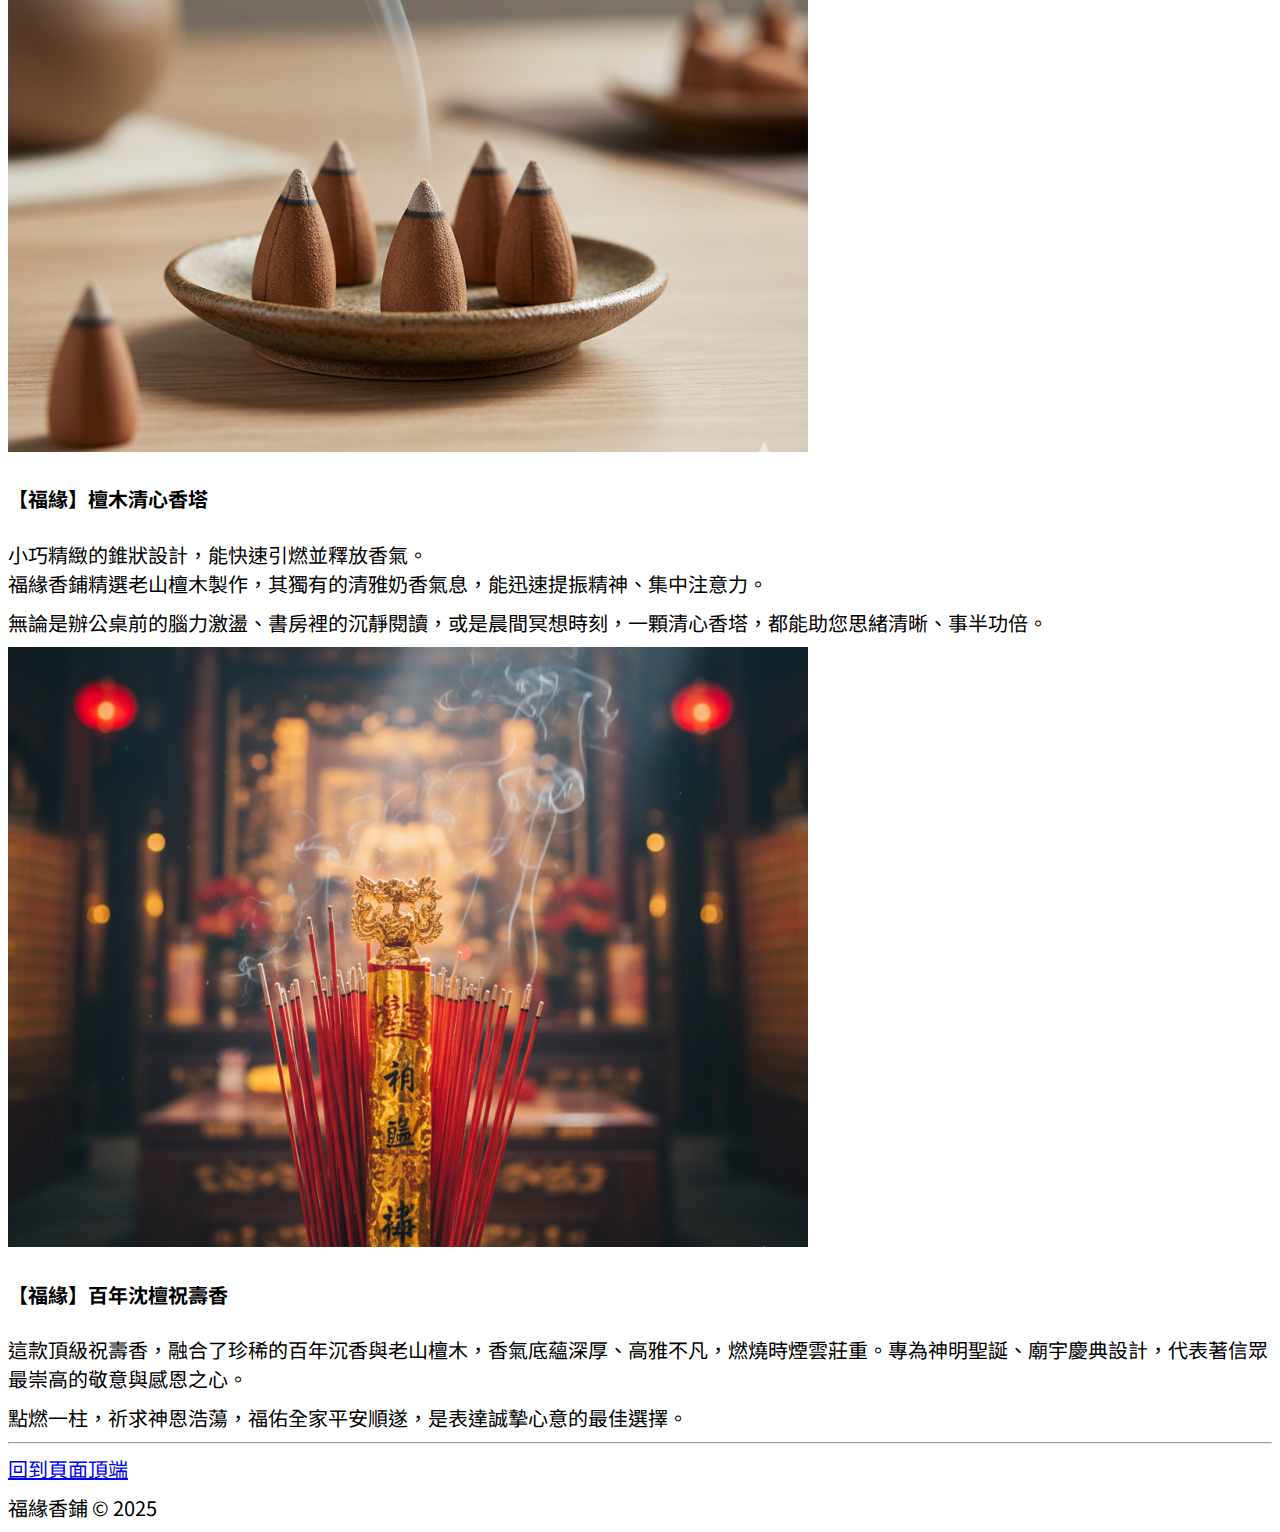
<file: bazaar.html>
<!doctype html>
<html lang="zh-Hant-TW">
  <head>
    <meta charset="utf-8">
    <meta name="viewport" content="width=device-width, initial-scale=1">
    <meta name="author" content="福緣香鋪">
    <meta name="description" content="福緣香鋪嚴選天然沉香與老山檀香，提供臥香、環香及祝壽香品。堅持無化學添加，適用於居家淨化、安神冥想與祭祀禮儀。我們專業分享保存與用火要點，為您營造安全莊嚴的祭拜空間，守護身心健康。">
    <meta name="generator" content="Visual Studio Code">
    <meta name="keywords" content="福緣香鋪, 天然原木香, 沉香臥香, 老山檀香, 台灣檜木環香, 香塔, 香粉, 居家淨化, 祭祀禁忌, 神明祝壽, 瑜伽冥想, 靜心安神, 淨化磁場, 拜拜小學堂, 香品保存, 用火安全, 無化學添加, 誠心祈福, 廟宇禮儀, 除穢">
    <!-- favicom我的最愛(書籤)圖標 -->
    <link rel="shortcut icon" href="favicon.ico">
    <title>福緣香鋪-商品資訊</title>
    <link href="https://cdn.jsdelivr.net/npm/bootstrap@5.3.8/dist/css/bootstrap.min.css" rel="stylesheet" integrity="sha384-sRIl4kxILFvY47J16cr9ZwB07vP4J8+LH7qKQnuqkuIAvNWLzeN8tE5YBujZqJLB" crossorigin="anonymous">
    <link rel="stylesheet" href="css/custom.css">
  </head>
  <!-- 註冊GA才有追蹤碼,GA會有版本更新的問題,上傳網頁後才能申請 -->
  <!-- Google tag (gtag.js) -->
  <script async src="https://www.googletagmanager.com/gtag/js?id=G-3W7LRCV3XD"></script>
  <script>
    window.dataLayer = window.dataLayer || [];
    function gtag(){dataLayer.push(arguments);}
    gtag('js', new Date());

    gtag('config', 'G-3W7LRCV3XD');
  </script>  
  <body>
    <header>
      <nav class="navbar navbar-expand-lg bg-dark navbar-dark fixed-top">
        <div class="container-fluid">
          <a class="navbar-brand" href="index.html">福緣香鋪</a>
          <button class="navbar-toggler" type="button" data-bs-toggle="collapse" data-bs-target="#navbarSupportedContent" aria-controls="navbarSupportedContent" aria-expanded="false" aria-label="Toggle navigation">
            <span class="navbar-toggler-icon"></span>
          </button>
          <div class="collapse navbar-collapse" id="navbarSupportedContent">
            <ul class="navbar-nav me-auto mb-2 mb-lg-0">
              <li class="nav-item">
                <a class="nav-link " href="index.html">首頁</a>
              </li>
              <li class="nav-item">
                <a class="nav-link" href="about.html">品牌故事</a>
              </li>
              <li class="nav-item">
                <a class="nav-link" href="temple.html">廟宇主題區</a>
              </li>
              <li class="nav-item">
                <a class="nav-link" href="knowledge.html">拜拜小學堂</a>
              </li>
              <li class="nav-item">
                <a class="nav-link active" aria-current="page" href="bazaar.html">商品資訊</a>
              </li>
              <li class="nav-item">
                <a class="nav-link" href="https://toolkit.url.com.tw/bbs/index.php?email=bbs@trial-161162.url.tw">客服中心</a>
              </li>
            </ul>
            <form class="d-flex" role="search">
              <input class="form-control me-2" type="search" placeholder="Search" aria-label="Search"/>
              <button class="btn btn-outline-success" type="submit">Search</button>
            </form>
          </div>
        </div>
      </nav>
    </header>
    <main>
      <!-- 輪播圖沒有語意標籤,需要下ID -->
      <div id="carouselExampleIndicators" class="carousel slide">
        <div class="carousel-indicators">
          <button type="button" data-bs-target="#carouselExampleIndicators" data-bs-slide-to="0" class="active" aria-current="true" aria-label="Slide 1"></button>
          <button type="button" data-bs-target="#carouselExampleIndicators" data-bs-slide-to="1" aria-label="Slide 2"></button>
          <button type="button" data-bs-target="#carouselExampleIndicators" data-bs-slide-to="2" aria-label="Slide 3"></button>
        </div>
          <div class="carousel-inner">
            <div class="carousel-item active">
              <img src="images/index/Buddha-4629171_1920.webp" class="d-block w-100" alt="福慧雙增" title="福慧雙增" aria-label="福慧雙增">
          </div>
          <div class="carousel-item">
            <img src="images/index/Pray-for-blessings-1926414_1920.webp" class="d-block w-100" alt="福運臨門" title="福運臨門" aria-label="福運臨門">
          </div>
          <div class="carousel-item">
            <img src="images/index/lantern.webp" class="d-block w-100" alt="平安順遂" title="平安順遂" aria-label="平安順遂">
          </div>
        </div>
        <button class="carousel-control-prev" type="button" data-bs-target="#carouselExampleIndicators" data-bs-slide="prev">
          <span class="carousel-control-prev-icon" aria-hidden="true"></span>
          <span class="visually-hidden">Previous</span>
        </button>
        <button class="carousel-control-next" type="button" data-bs-target="#carouselExampleIndicators" data-bs-slide="next">
          <span class="carousel-control-next-icon" aria-hidden="true"></span>
          <span class="visually-hidden">Next</span>
        </button>
      </div>
      <div class="container">
        <div class="row mt-5">
          <div class="card card-no-border">
              <img src="images/bazaar/Image.webp" class="card-img-top" alt="香品使用與保存注意要點" title="香品使用與保存注意要點" aria-label="香品使用與保存注意要點">
              <h2 class=" alert alert-warning mt-4" role="alert">香品使用與保存注意要點</h2>
              <div class="card-body">
                <div class="row">
                  <div class="col-lg-6">
                    <h5>1. 存放環境：防潮避光</h5>
                    <p>香品主要成分為天然原木粉（如檀香、沉香），極易吸收空氣中的水分。福緣香鋪建議將香品存放於乾燥、陰涼且通風處，避免陽光直射或放置於潮濕地面，以防香品受潮發霉或導致點燃後易中途熄滅。</p>
                  </div>
                  <div class="col-lg-6">
                    <h5>2. 使用空間：保持空氣流通</h5>
                    <p>雖然福緣香鋪堅持無化學添加，但燃燒過程中仍會消耗氧氣。在使用臥香、環香或香粉時，應確保室內空氣流通，避免在完全密閉的空間長時間使用，以維持室內氧氣充足與嗅覺的舒適感。</p> 
                  </div>
                </div>
                <div class="row mt-3">
                  <div class="col-lg-6">
                    <h5>3. 用火安全：搭配合適香爐</h5>
                    <p>點燃香品時，請務必搭配耐高溫的專用香爐或底座。使用臥香時應放置於防火棉上；使用環香或立香時，應確保香灰落點在香爐範圍內，並遠離窗簾、紙張等易燃物品。</p>
                  </div>
                  <div class="col-lg-6">
                    <h5>4. 熄火禮儀：嚴禁嘴吹熄火</h5>
                    <p>依據[拜拜小學堂]的祭祀心法，香火點燃後若有明火，應以手輕揮或上下扇動熄滅。這是推論： 基於傳統民俗對神靈的敬重，嚴禁用嘴吹熄，以免凡人濁氣冒犯神明或干擾香氣純度。</p>
                  </div>
                </div>
                <div class="row mt-3">
                  <div class="col-lg-6">
                    <h5>5. 辨識品質：注意氣味變化</h5>
                    <p>天然香品隨時間存放，香氣會愈發溫潤。但若發現香品出現異味、明顯霉斑或點燃時產生刺眼辣鼻的煙霧（非天然原木應有特質），則應停止使用。福緣香鋪提醒您，優質的祭祀過程應以健康與舒心為首要考量。</p>
                  </div>
                  <div class="col-lg-6">
                    <h5>6. 爐位整潔：定期清理殘灰</h5>
                    <p>祭祀環境的整潔象徵對神明與祖先的敬意。福緣香鋪提醒您，應定期清理香爐內累積的殘餘「香腳」（香的底部木支）與過厚香灰。過多的香腳不僅容易造成用火危險，更會阻礙空氣流通，導致新點燃的香品因缺氧而熄滅。保持香爐內灰質鬆軟平整，能確保每一束香都能穩定、圓滿地燃燒。</p>
                  </div>
                </div>
              </div>
          </div>
        </div>
        <h2 class="alert alert-warning mt-4" role="alert">商品資訊</h2>
        <div class="row">
          <div class="col-lg-6 mt-3">
            <div class="card">
              <img src="images/bazaar/Calming.webp" class="card-img-top" alt="沉靜安神臥香" title="沉靜安神臥香" aria-label=""沉靜安神臥香>
              <div class="card-body">
                <h4 class="card-title">【福緣】沉靜安神臥香</h4>
                <p class="card-text">福緣香鋪嚴選天然沉香研磨，不含化學黏著劑。 <br>點燃後，其溫和醇厚的木質香氣緩緩釋放，能有效安撫躁動思緒，幫助身心深度放鬆。</p>
                <p>特別適合瑜伽冥想、睡前閱讀或需要靜心專注時使用，為您的居家空間營造一抹祥和寧靜的氛圍。</p>
            </div>
          </div>
        </div>
        <div class="col-lg-6 mt-3">
          <div class="card">
            <img src="images/bazaar/Hinoki.webp" class="card-img-top" alt="檜木除穢" title="檜木除穢" aria-label="檜木除穢">
            <div class="card-body">
              <h4 class="card-title">【福緣】檜木除穢環香</h4>
              <p class="card-text">採集台灣原生檜木精華製作，保留了最純粹的森林氣息。 <br>環香設計讓燃燒時間更長，散發出的清新木質芬多精，不僅能去除室內異味與濕氣，更具備淨化磁場、驅除穢氣之效。</p>
              <p>非常適合雨季、大掃除後或出入複雜場所後回家使用，讓空間瞬間煥然一新。</p>
            </div>
           </div>
        </div>
      </div>
      <div class="row mb-5">
        <div class="col-lg-6 mt-3">
          <div class="card">
            <img src="images/bazaar/Sandalwood.webp" class="card-img-top" alt="檀木清心香塔" title="檀木清心香塔" aria-label=""檀木清心香塔>
            <div class="card-body">
              <h4 class="card-title">【福緣】檀木清心香塔</h4>
              <p class="card-text">小巧精緻的錐狀設計，能快速引燃並釋放香氣。 <br>福緣香鋪精選老山檀木製作，其獨有的清雅奶香氣息，能迅速提振精神、集中注意力。</p>
              <p>無論是辦公桌前的腦力激盪、書房裡的沉靜閱讀，或是晨間冥想時刻，一顆清心香塔，都能助您思緒清晰、事半功倍。</p>
            </div>
          </div>
        </div>
        <div class="col-lg-6 mt-3">
          <div class="card">
            <img src="images/bazaar/Celebration.webp" class="card-img-top" alt="沈檀祝壽香" title="沈檀祝壽香" aria-label="沈檀祝壽香">
            <div class="card-body">
              <h4 class="card-title">【福緣】百年沈檀祝壽香</h4>
              <p class="card-text">這款頂級祝壽香，融合了珍稀的百年沉香與老山檀木，香氣底蘊深厚、高雅不凡，燃燒時煙雲莊重。專為神明聖誕、廟宇慶典設計，代表著信眾最崇高的敬意與感恩之心。</p>
              <p>點燃一柱，祈求神恩浩蕩，福佑全家平安順遂，是表達誠摯心意的最佳選擇。</p>
            </div>
           </div>
        </div>
      </div>
      <div class="row mb-5"></div>
        <hr class="mt-5 mb-3">
      </div>
      <footer class="container">
              <p class="float-end"><a href="#top" class="btn-danger">回到頁面頂端</a></p>
              <p>福緣香鋪 &copy; 2025</p>
      </footer>
    </main>
    <script src="https://cdn.jsdelivr.net/npm/bootstrap@5.3.8/dist/js/bootstrap.bundle.min.js" integrity="sha384-FKyoEForCGlyvwx9Hj09JcYn3nv7wiPVlz7YYwJrWVcXK/BmnVDxM+D2scQbITxI" crossorigin="anonymous"></script>
  </body>
</html>
</file>
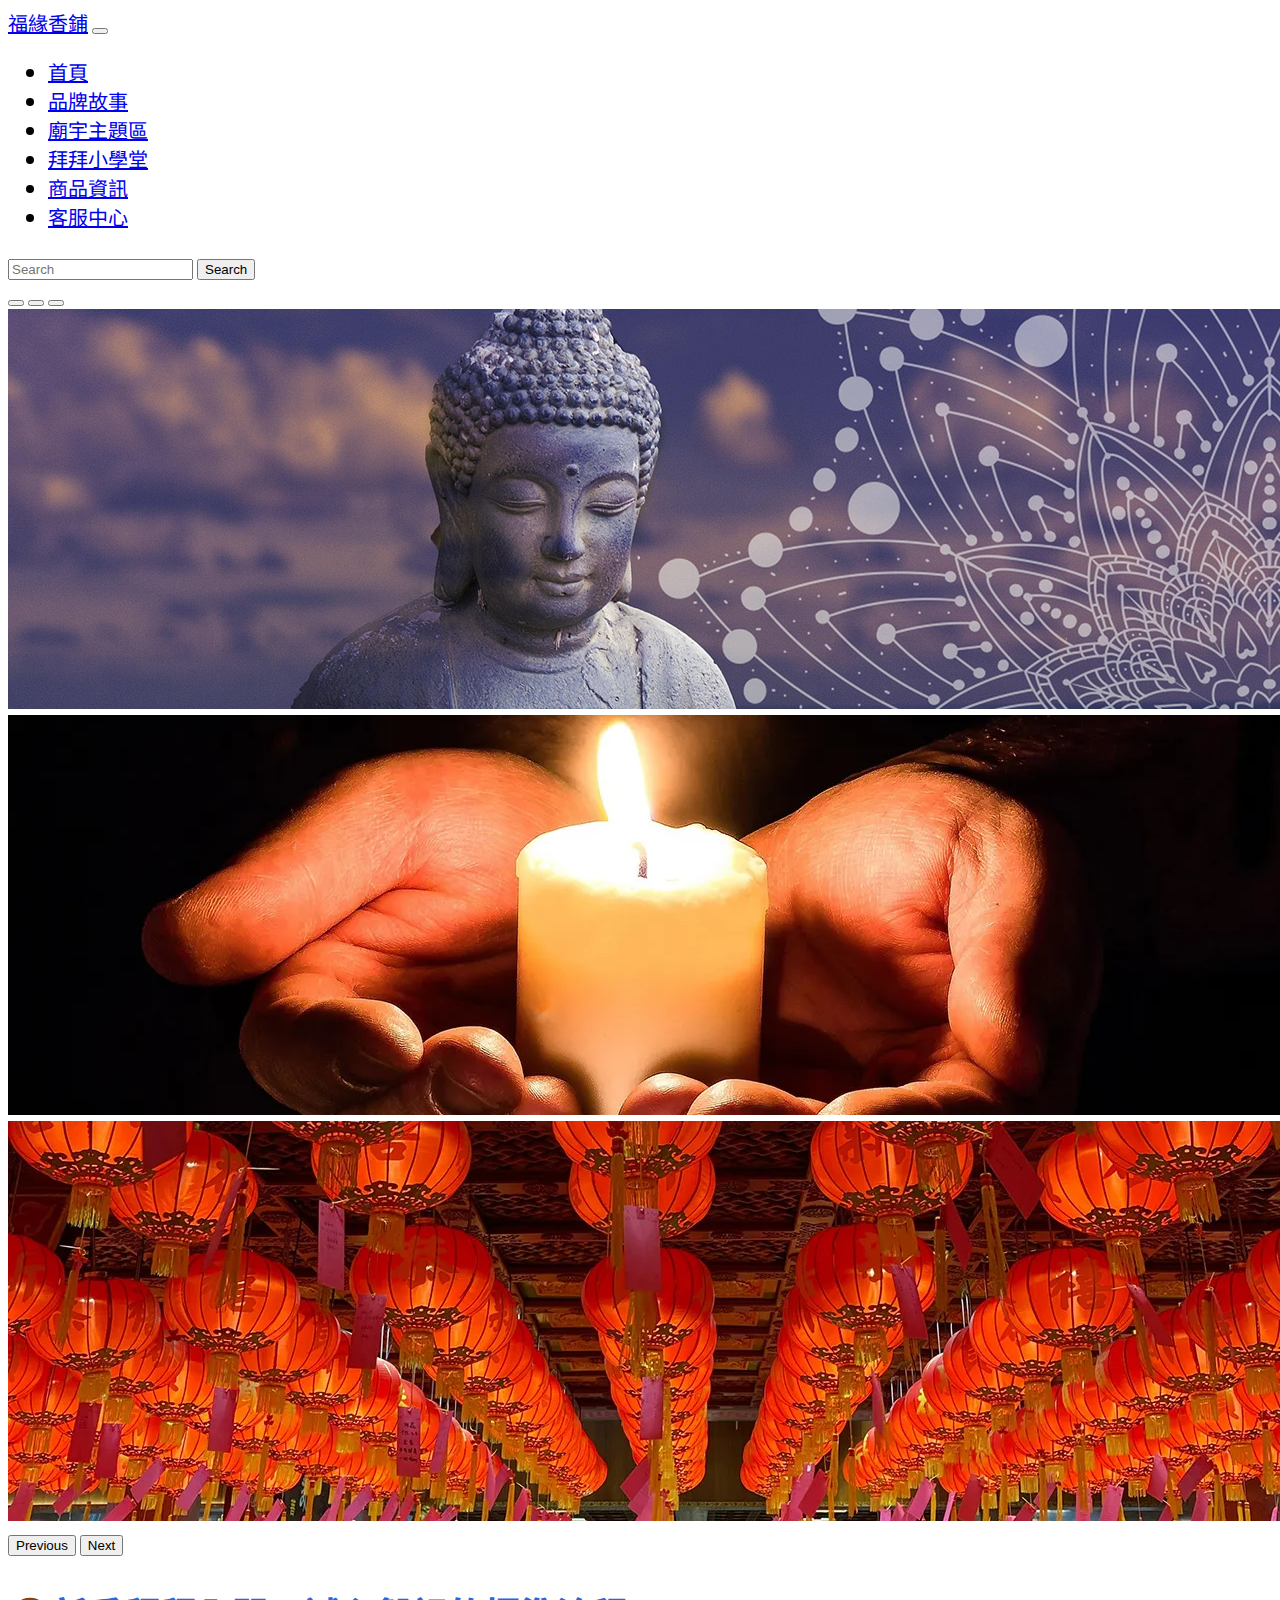
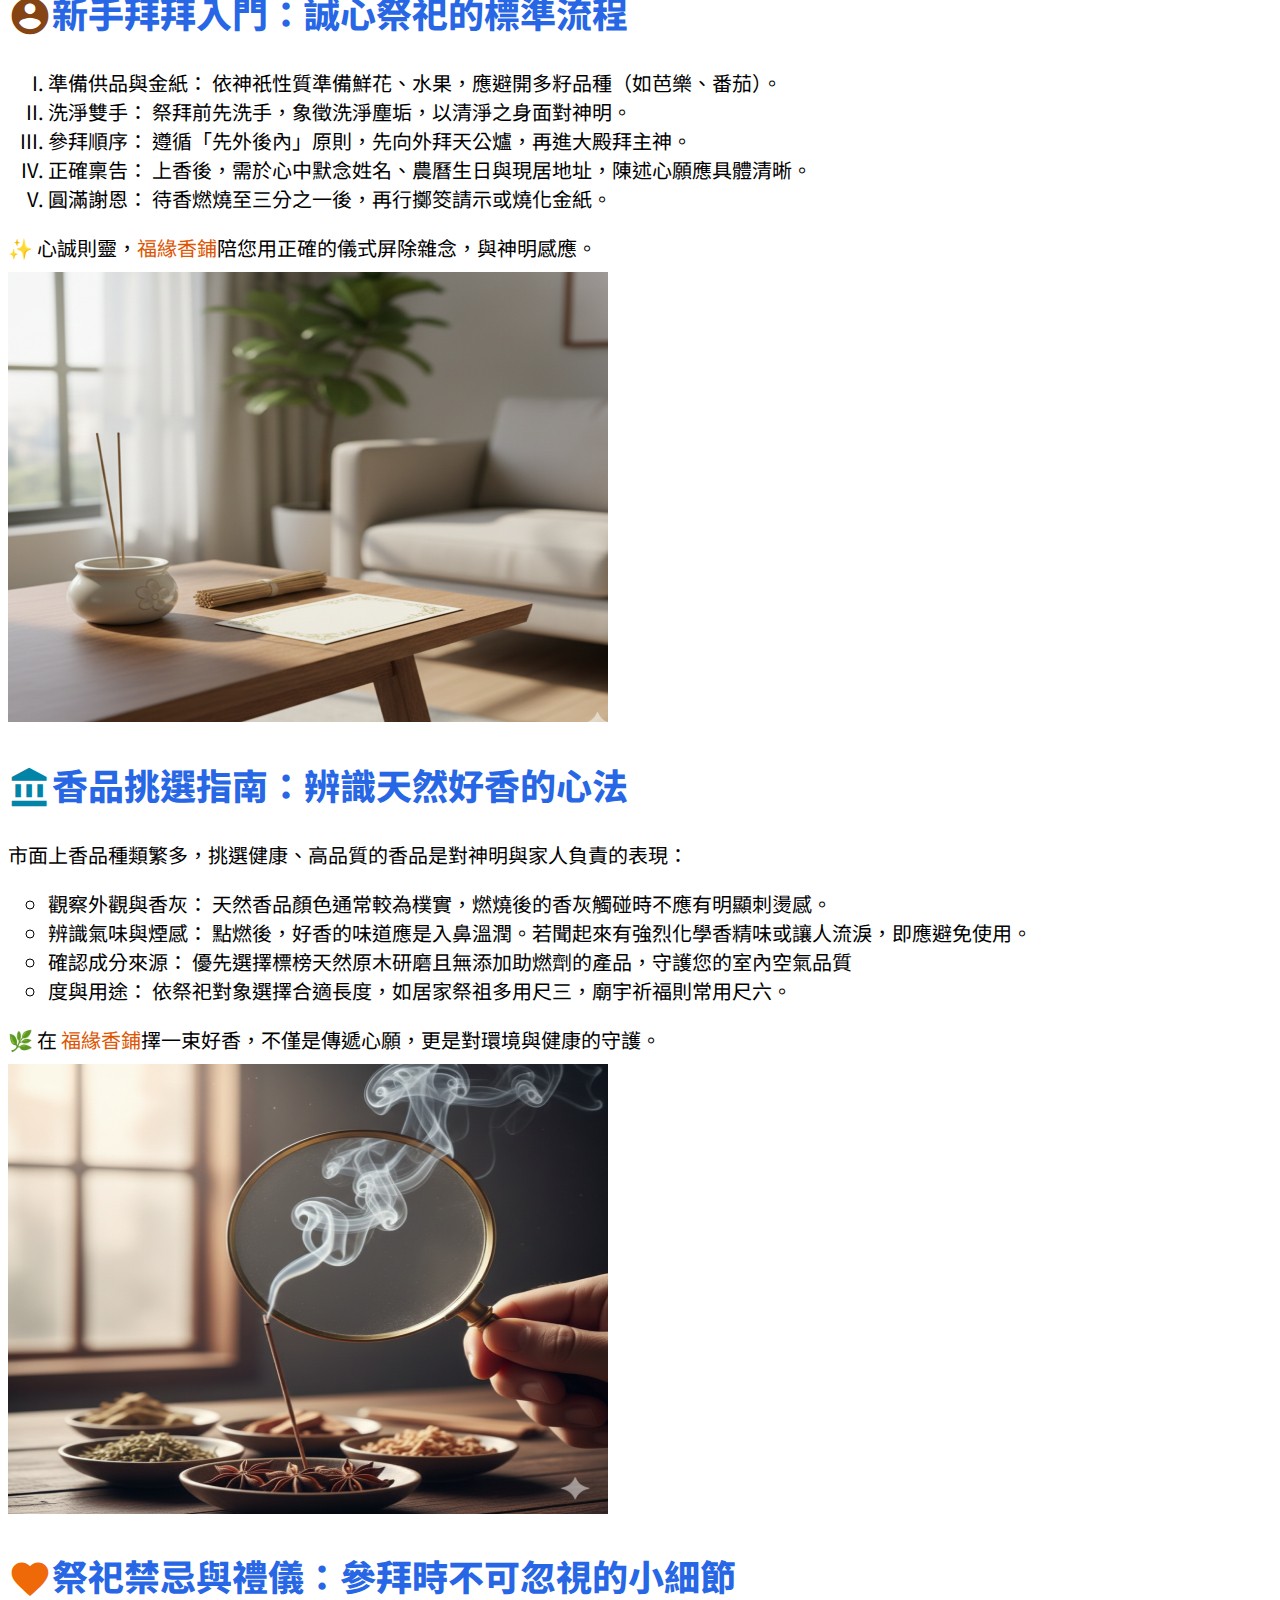
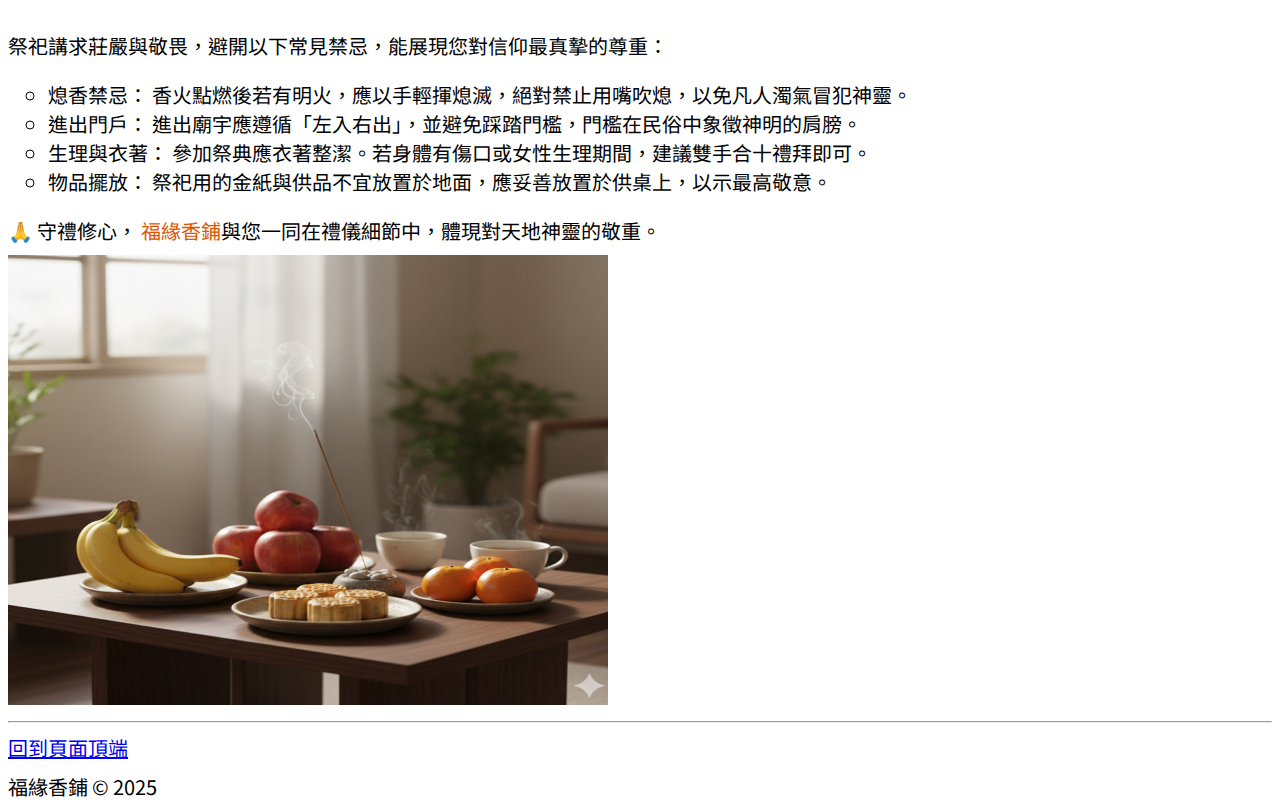
<file: knowledge.html>
<!doctype html>
<html lang="zh-Hant-TW">
  <head>
    <meta charset="utf-8">
    <meta name="viewport" content="width=device-width, initial-scale=1">
    <meta name="author" content="福緣香鋪">
    <meta name="description" content="福緣香鋪為您整理專業拜拜小學堂，涵蓋新手參拜流程、天然香品挑選心法與祭祀禁忌提醒。透過正確的祭禮知識，教您辨識高品質原木香，守護居家空氣品質，助您誠心祈福、與神感應，讓祭祀文化融入日常生活。">
    <meta name="generator" content="Visual Studio Code">
    <meta name="keywords" content="福緣香鋪, 拜拜小學堂, 祭祀心法, 參拜流程, 供品準備, 拜拜禁忌, 如何選香, 天然香品, 原木香, 沉香, 檀香, 祭拜順序, 廟宇禮儀, 誠心祈福, 居家祭祖, 守護健康, 空氣品質">
    <!-- favicom我的最愛(書籤)圖標 -->
    <link rel="shortcut icon" href="favicon.ico">
    <title>福緣香鋪-拜拜小學堂</title>
    <link href="https://cdn.jsdelivr.net/npm/bootstrap@5.3.8/dist/css/bootstrap.min.css" rel="stylesheet" integrity="sha384-sRIl4kxILFvY47J16cr9ZwB07vP4J8+LH7qKQnuqkuIAvNWLzeN8tE5YBujZqJLB" crossorigin="anonymous">
    <link rel="stylesheet" href="https://fonts.googleapis.com/icon?family=Material+Icons">    
    <link rel="stylesheet" href="css/custom.css">
  </head>
  <!-- 註冊GA才有追蹤碼,GA會有版本更新的問題,上傳網頁後才能申請 -->
  <script async src="https://www.googletagmanager.com/gtag/js?id=G-3W7LRCV3XD"></script>
  <script>
    window.dataLayer = window.dataLayer || [];
    function gtag(){dataLayer.push(arguments);}
    gtag('js', new Date());

    gtag('config', 'G-3W7LRCV3XD');
  </script>  
  <body>
    <header>
      <nav class="navbar navbar-expand-lg bg-dark navbar-dark fixed-top">
        <div class="container-fluid">
          <a class="navbar-brand" href="index.html">福緣香鋪</a>
          <button class="navbar-toggler" type="button" data-bs-toggle="collapse" data-bs-target="#navbarSupportedContent" aria-controls="navbarSupportedContent" aria-expanded="false" aria-label="Toggle navigation">
            <span class="navbar-toggler-icon"></span>
          </button>
          <div class="collapse navbar-collapse" id="navbarSupportedContent">
            <ul class="navbar-nav me-auto mb-2 mb-lg-0">
              <li class="nav-item">
                <a class="nav-link " href="index.html">首頁</a>
              </li>
              <li class="nav-item">
                <a class="nav-link" href="about.html">品牌故事</a>
              </li>
              <li class="nav-item">
                <a class="nav-link" href="temple.html">廟宇主題區</a>
              </li>
              <li class="nav-item">
                <a class="nav-link active" aria-current="page" href="knowledge.html">拜拜小學堂</a>
              </li>
              <li class="nav-item">
                <a class="nav-link" href="bazaar.html">商品資訊</a>
              </li>
              <li class="nav-item">
                <a class="nav-link" href="https://toolkit.url.com.tw/bbs/index.php?email=bbs@trial-161162.url.tw">客服中心</a>
              </li>
            </ul>
            <form class="d-flex" role="search">
              <input class="form-control me-2" type="search" placeholder="Search" aria-label="Search"/>
              <button class="btn btn-outline-success" type="submit">Search</button>
            </form>
          </div>
        </div>
      </nav>
    </header>
    <main>
      <!-- 輪播圖沒有語意標籤,需要下ID -->
      <div id="carouselExampleIndicators" class="carousel slide">
        <div class="carousel-indicators">
          <button type="button" data-bs-target="#carouselExampleIndicators" data-bs-slide-to="0" class="active" aria-current="true" aria-label="Slide 1"></button>
          <button type="button" data-bs-target="#carouselExampleIndicators" data-bs-slide-to="1" aria-label="Slide 2"></button>
          <button type="button" data-bs-target="#carouselExampleIndicators" data-bs-slide-to="2" aria-label="Slide 3"></button>
        </div>
          <div class="carousel-inner">
            <div class="carousel-item active">
              <img src="images/index/Buddha-4629171_1920.webp" class="d-block w-100" alt="福慧雙增" title="福慧雙增" aria-label="福慧雙增">
          </div>
          <div class="carousel-item">
            <img src="images/index/Pray-for-blessings-1926414_1920.webp" class="d-block w-100" alt="福運臨門" title="福運臨門" aria-label="福運臨門">
          </div>
          <div class="carousel-item">
            <img src="images/index/lantern.webp" class="d-block w-100" alt="平安順遂" title="平安順遂" aria-label="平安順遂">
          </div>
        </div>
        <button class="carousel-control-prev" type="button" data-bs-target="#carouselExampleIndicators" data-bs-slide="prev">
          <span class="carousel-control-prev-icon" aria-hidden="true"></span>
          <span class="visually-hidden">Previous</span>
        </button>
        <button class="carousel-control-next" type="button" data-bs-target="#carouselExampleIndicators" data-bs-slide="next">
          <span class="carousel-control-next-icon" aria-hidden="true"></span>
          <span class="visually-hidden">Next</span>
        </button>
      </div>
      <div class="container">
        <div class="row">
          <div class="col-md-7 order-md-1 mt-5">
            <h2><i class="material-icons" style="font-size:2.2rem;color:rgb(133, 68, 19);vertical-align: bottom;">account_circle</i>新手拜拜入門：誠心祭祀的標準流程</h2>
            <ol class="listRoman">
              <li>
              準備供品與金紙： 依神祇性質準備鮮花、水果，應避開多籽品種（如芭樂、番茄）。</li>
              <li>洗淨雙手： 祭拜前先洗手，象徵洗淨塵垢，以清淨之身面對神明。</li>
              <li>參拜順序： 遵循「先外後內」原則，先向外拜天公爐，再進大殿拜主神。</li>
              <li>正確稟告： 上香後，需於心中默念姓名、農曆生日與現居地址，陳述心願應具體清晰。</li>
              <li>圓滿謝恩： 待香燃燒至三分之一後，再行擲筊請示或燒化金紙。</li>
            </ol>            
            <p>✨ 心誠則靈，<span class="text-orange">福緣香鋪</span>陪您用正確的儀式屏除雜念，與神明感應。</p>
          </div>
          <div class="col-md-5 order-md-0 mt-5">
            <img src="images/knowledge/new.webp" class="img-fluid mx-auto" alt="拜拜的基礎心法" title="拜拜的基礎心法" aria-label="拜拜的基礎心法">
          </div>
        </div>
        <div class="row">
          <div class="col-md-7 order-md-1 mt-5">
            <h2><i class="material-icons" style="font-size:2.2rem;color:rgb(2, 132, 168);vertical-align: bottom;">account_balance</i>香品挑選指南：辨識天然好香的心法</h2>
            <p>市面上香品種類繁多，挑選健康、高品質的香品是對神明與家人負責的表現：</p>
            <ul class="listCircle">
              <li>觀察外觀與香灰： 天然香品顏色通常較為樸實，燃燒後的香灰觸碰時不應有明顯刺燙感。</li>
              <li>辨識氣味與煙感： 點燃後，好香的味道應是入鼻溫潤。若聞起來有強烈化學香精味或讓人流淚，即應避免使用。</li>
              <li>確認成分來源： 優先選擇標榜天然原木研磨且無添加助燃劑的產品，守護您的室內空氣品質</li>
              <li>度與用途： 依祭祀對象選擇合適長度，如居家祭祖多用尺三，廟宇祈福則常用尺六。</li>
            </ul>
            <p>🌿 在 <span class="text-orange">福緣香鋪</span>擇一束好香，不僅是傳遞心願，更是對環境與健康的守護。</p>
          </div>
          <div class="col-md-5 order-md-0 mt-5">
            <img src="images/knowledge/lore.webp" class="img-fluid mx-auto" alt="挑選一支好香" title="挑選一支好香" aria-label="挑選一支好香">
          </div>
        </div>
        <div class="row">
          <div class="col-md-7 order-md-1 mt-5">
            <h2><i class="material-icons" style="font-size:2.2rem;color:rgb(239, 105, 9);vertical-align: bottom;">favorite</i>祭祀禁忌與禮儀：參拜時不可忽視的小細節</h2>
            <p>祭祀講求莊嚴與敬畏，避開以下常見禁忌，能展現您對信仰最真摯的尊重：</p>
           <ul class="listCircle">
              <li>熄香禁忌： 香火點燃後若有明火，應以手輕揮熄滅，絕對禁止用嘴吹熄，以免凡人濁氣冒犯神靈。</li>
              <li>進出門戶： 進出廟宇應遵循「左入右出」，並避免踩踏門檻，門檻在民俗中象徵神明的肩膀。</li>
              <li>生理與衣著： 參加祭典應衣著整潔。若身體有傷口或女性生理期間，建議雙手合十禮拜即可。</li>
              <li>物品擺放： 祭祀用的金紙與供品不宜放置於地面，應妥善放置於供桌上，以示最高敬意。</li>
            </ul>
            <p>🙏 守禮修心， <span class="text-orange">福緣香鋪</span>與您一同在禮儀細節中，體現對天地神靈的敬重。</p>
          </div>
          <div class="col-md-5 order-md-0 mt-5">
            <img src="images/knowledge/offerings.webp" class="img-fluid mx-auto" alt="準備供品心意的眉角與禁忌" title="準備供品心意的眉角與禁忌" aria-label="準備供品心意的眉角與禁忌">
          </div>
        </div>
        <hr class="mt-5 mb-3">
      </div>
      <footer class="container">
              <p class="float-end"><a href="#top" class="btn-danger">回到頁面頂端</a></p>
              <p>福緣香鋪 &copy; 2025</p>
      </footer>
    </main>
    <script src="https://cdn.jsdelivr.net/npm/bootstrap@5.3.8/dist/js/bootstrap.bundle.min.js" integrity="sha384-FKyoEForCGlyvwx9Hj09JcYn3nv7wiPVlz7YYwJrWVcXK/BmnVDxM+D2scQbITxI" crossorigin="anonymous"></script>
  </body>
</html>
</file>
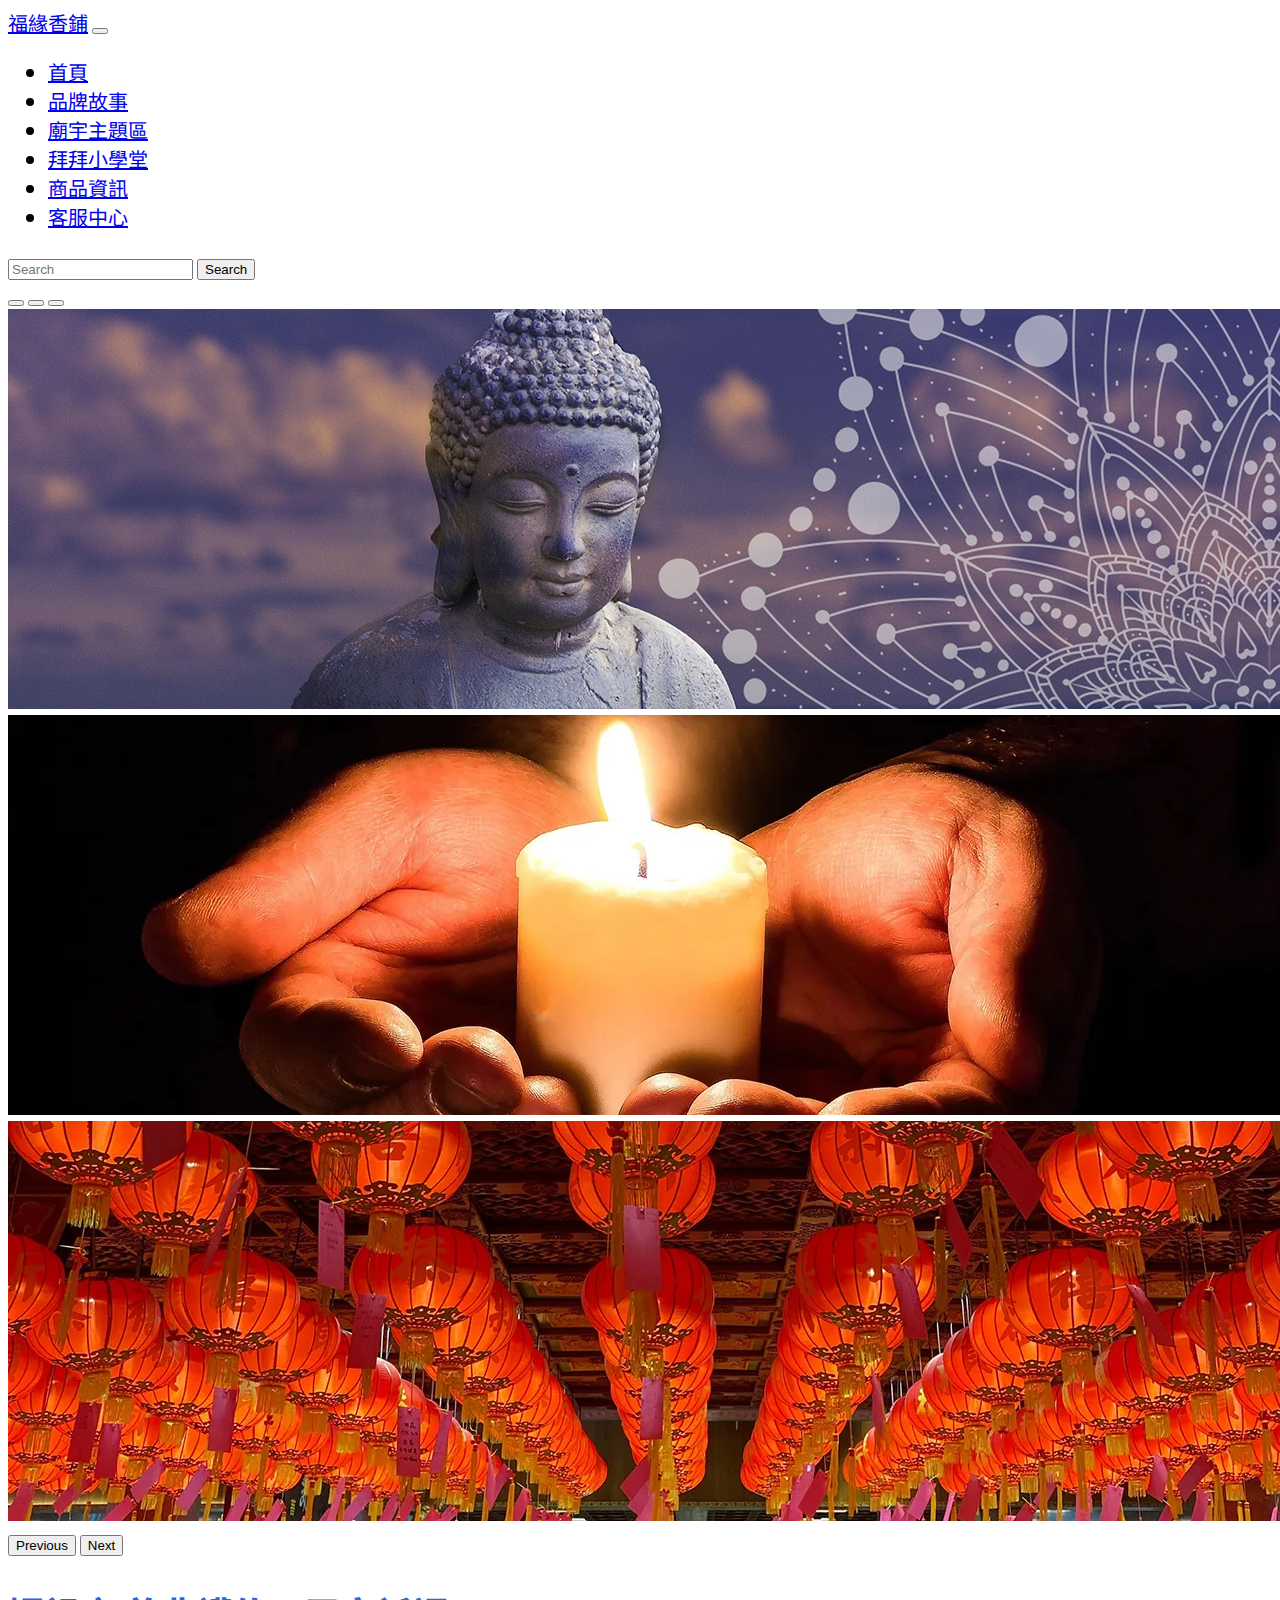
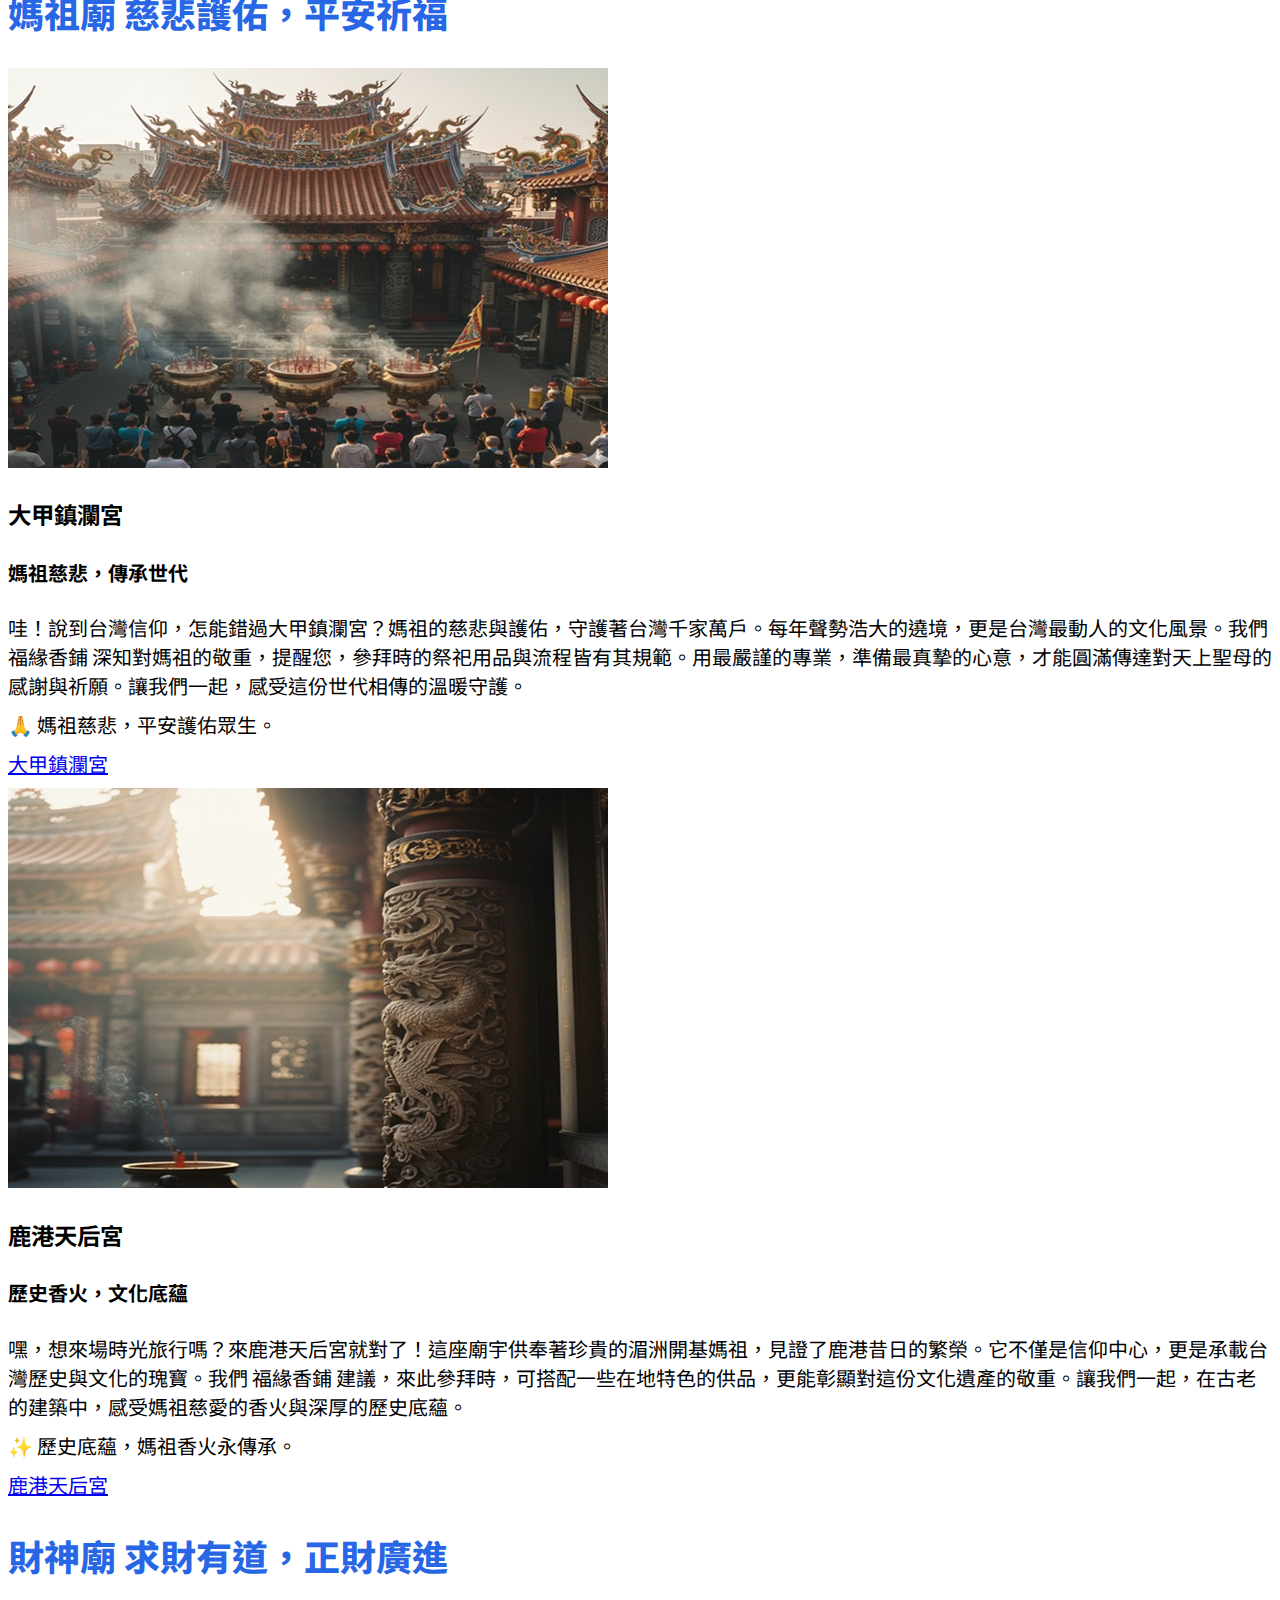
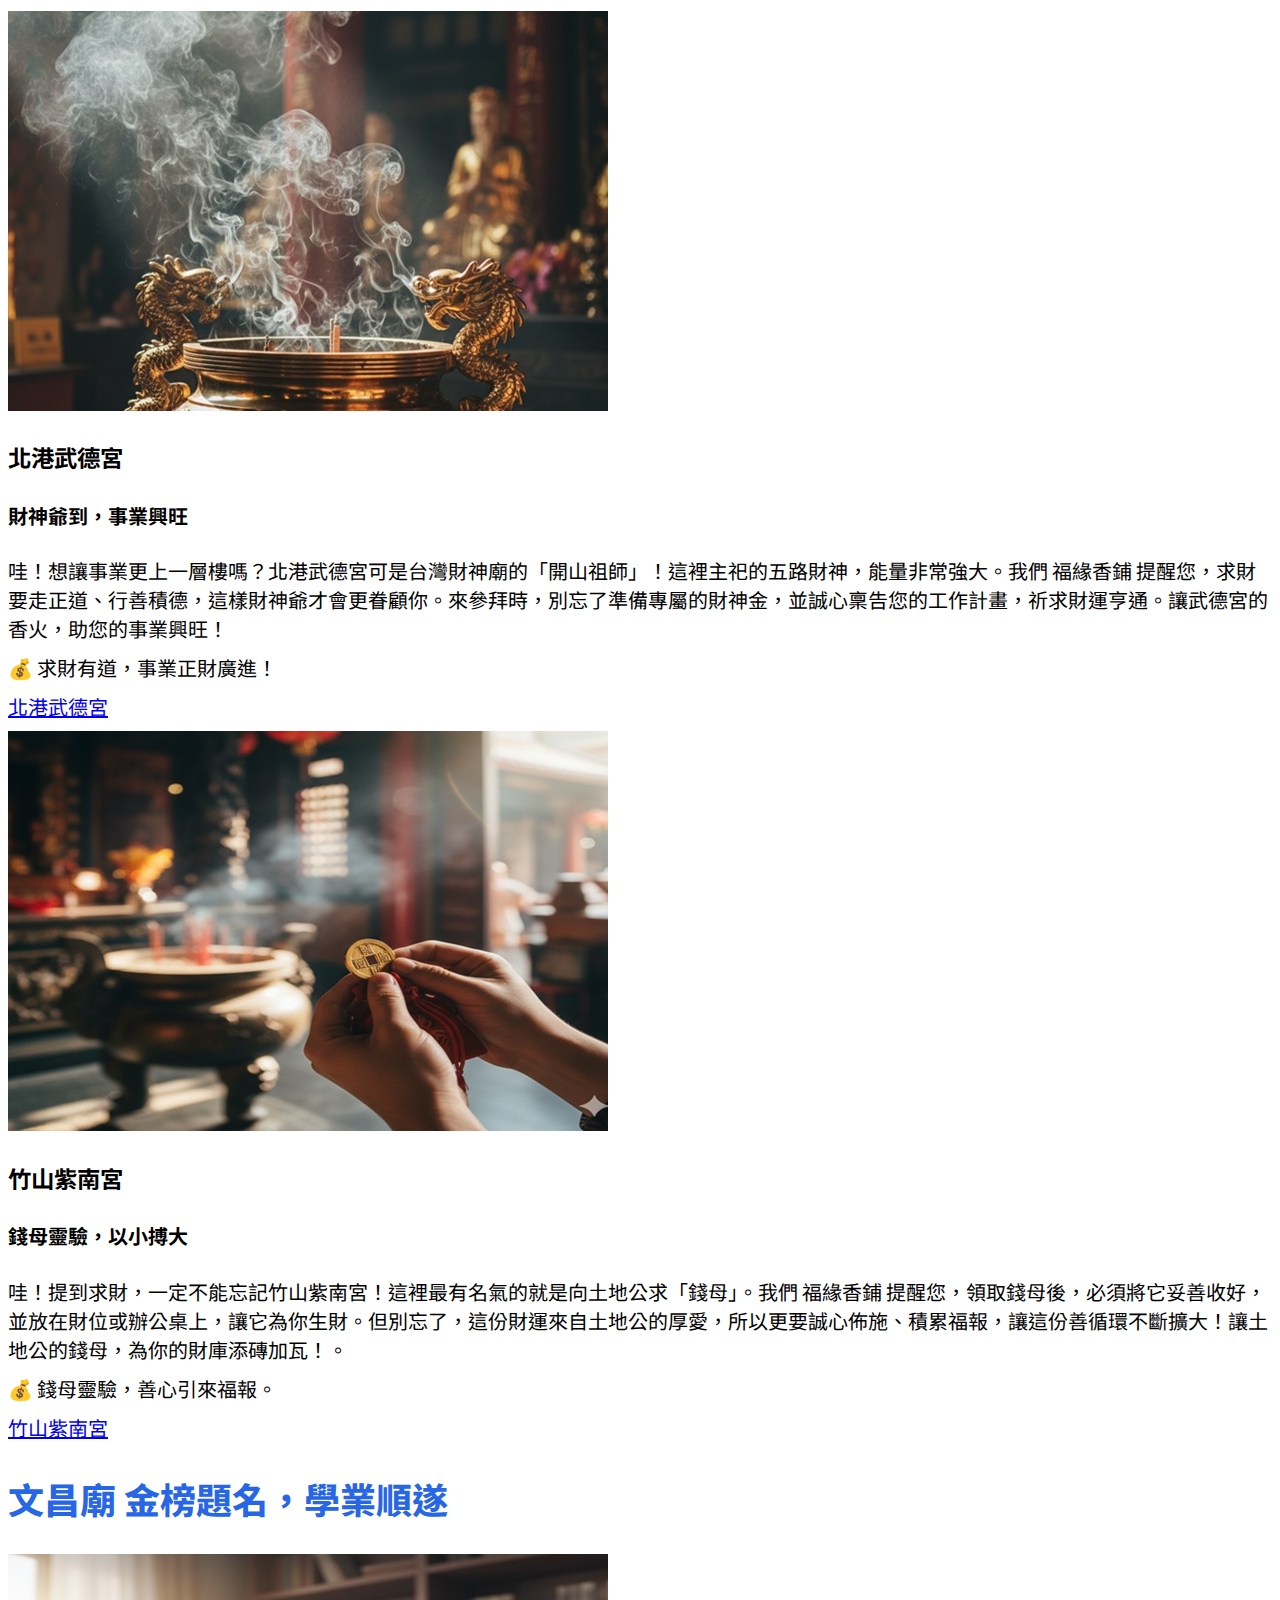
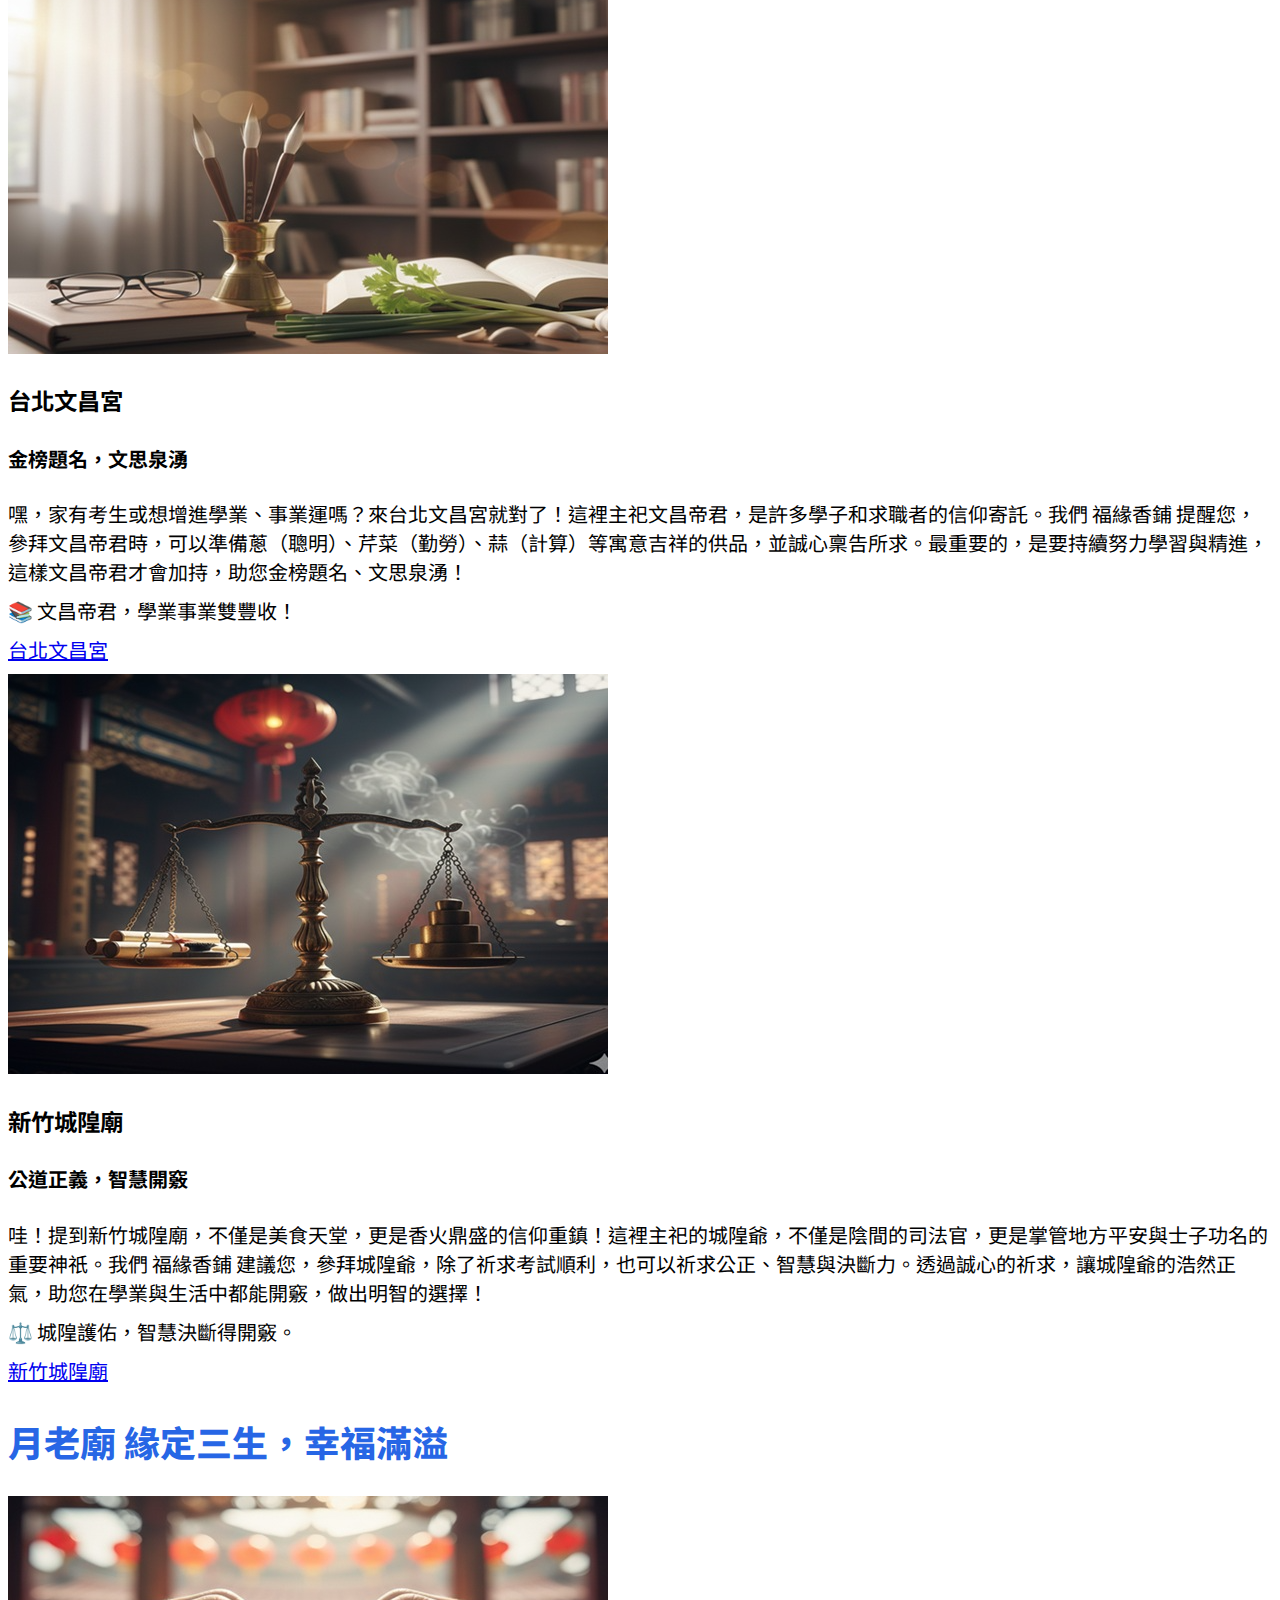
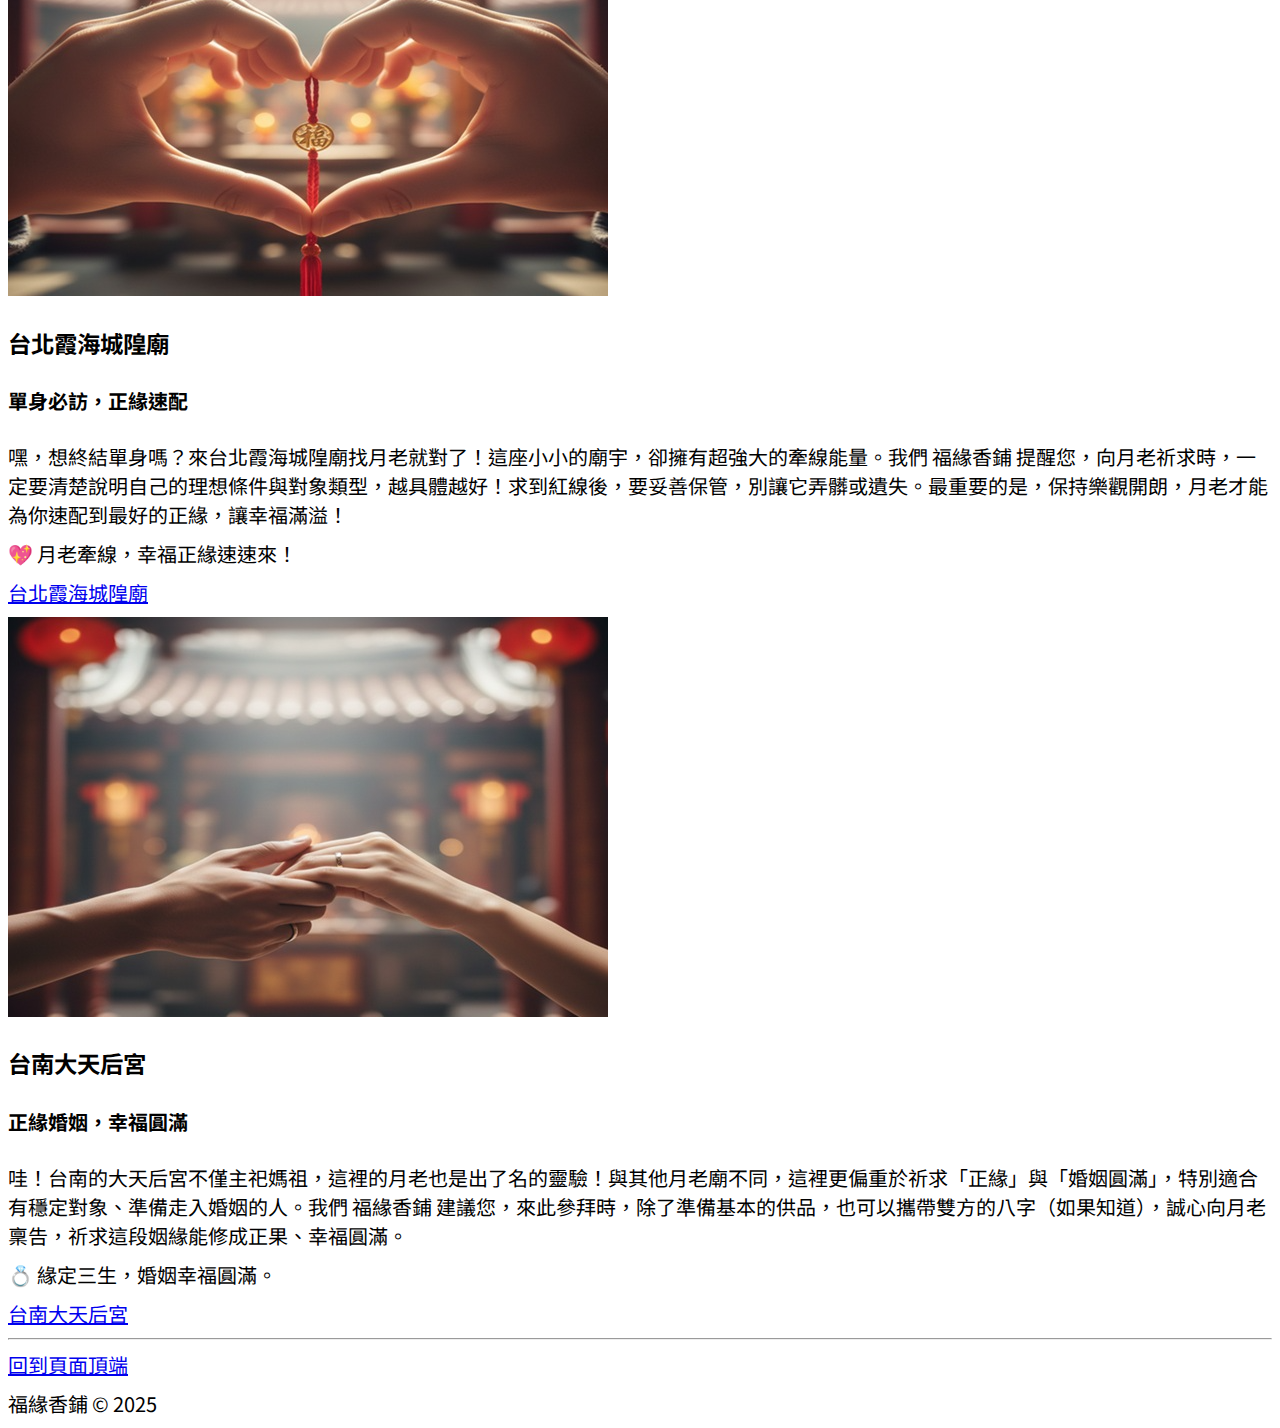
<file: temple.html>
<!doctype html>
<html lang="zh-Hant-TW">
  <head>
    <meta charset="utf-8">
    <meta name="viewport" content="width=device-width, initial-scale=1">
    <meta name="author" content="福緣香鋪">
    <meta name="description" content="福緣香鋪帶您深入全台八大靈驗廟宇，包含大甲媽祖、紫南宮財神、文昌帝君、霞海月老等。提供參拜心法、香品知識與求財、求學、求緣秘訣。了解正確的祭祀流程，用誠心與好香，為您與家人祈求平安、財運與圓滿！">
    <meta name="generator" content="Visual Studio Code">
    <meta name="keywords" content="福緣香鋪, 廟宇參拜, 媽祖廟, 財神廟, 文昌廟, 月老廟, 大甲鎮瀾宮, 鹿港天后宮, 北港武德宮, 竹山紫南宮, 台北文昌宮, 新竹城隍廟, 台北霞海城隍廟, 台南大天后宮, 拜拜心法, 求財, 求學, 求緣, 祈求平安, 婚姻圓滿, 金榜題名, 錢母, 紅線">
    <!-- favicom我的最愛(書籤)圖標 -->
    <link rel="shortcut icon" href="favicon.ico">
    <title>福緣香鋪-廟宇主題區</title>
    <link href="https://cdn.jsdelivr.net/npm/bootstrap@5.3.8/dist/css/bootstrap.min.css" rel="stylesheet" integrity="sha384-sRIl4kxILFvY47J16cr9ZwB07vP4J8+LH7qKQnuqkuIAvNWLzeN8tE5YBujZqJLB" crossorigin="anonymous">
    <link rel="stylesheet" href="css/custom.css">
  </head>
  <!-- 註冊GA才有追蹤碼,GA會有版本更新的問題,上傳網頁後才能申請 -->
  <script async src="https://www.googletagmanager.com/gtag/js?id=G-3W7LRCV3XD"></script>
  <script>
    window.dataLayer = window.dataLayer || [];
    function gtag(){dataLayer.push(arguments);}
    gtag('js', new Date());

    gtag('config', 'G-3W7LRCV3XD');
  </script>  
  <body>
    <header>
      <nav class="navbar navbar-expand-lg bg-dark navbar-dark fixed-top">
        <div class="container-fluid">
          <a class="navbar-brand" href="index.html">福緣香鋪</a>
          <button class="navbar-toggler" type="button" data-bs-toggle="collapse" data-bs-target="#navbarSupportedContent" aria-controls="navbarSupportedContent" aria-expanded="false" aria-label="Toggle navigation">
            <span class="navbar-toggler-icon"></span>
          </button>
          <div class="collapse navbar-collapse" id="navbarSupportedContent">
            <ul class="navbar-nav me-auto mb-2 mb-lg-0">
              <li class="nav-item">
                <a class="nav-link " href="index.html">首頁</a>
              </li>
              <li class="nav-item">
                <a class="nav-link" href="about.html">品牌故事</a>
              </li>
              <li class="nav-item">
                <a class="nav-link active"  aria-current="page" href="temple.html">廟宇主題區</a>
              </li>
              <li class="nav-item">
                <a class="nav-link" href="knowledge.html">拜拜小學堂</a>
              </li>
              <li class="nav-item">
                <a class="nav-link" href="bazaar.html">商品資訊</a>
              </li>
              <li class="nav-item">
                <a class="nav-link" href="https://toolkit.url.com.tw/bbs/index.php?email=bbs@trial-161162.url.tw">客服中心</a>
              </li>
            </ul>
            <form class="d-flex" role="search">
              <input class="form-control me-2" type="search" placeholder="Search" aria-label="Search"/>
              <button class="btn btn-outline-success" type="submit">Search</button>
            </form>
          </div>
        </div>
      </nav>
    </header>
    <main>
      <!-- 輪播圖沒有語意標籤,需要下ID -->
      <div id="carouselExampleIndicators" class="carousel slide">
        <div class="carousel-indicators">
          <button type="button" data-bs-target="#carouselExampleIndicators" data-bs-slide-to="0" class="active" aria-current="true" aria-label="Slide 1"></button>
          <button type="button" data-bs-target="#carouselExampleIndicators" data-bs-slide-to="1" aria-label="Slide 2"></button>
          <button type="button" data-bs-target="#carouselExampleIndicators" data-bs-slide-to="2" aria-label="Slide 3"></button>
        </div>
          <div class="carousel-inner">
            <div class="carousel-item active">
              <img src="images/index/Buddha-4629171_1920.webp" class="d-block w-100" alt="福慧雙增" title="福慧雙增" aria-label="福慧雙增">
          </div>
          <div class="carousel-item">
            <img src="images/index/Pray-for-blessings-1926414_1920.webp" class="d-block w-100" alt="福運臨門" title="福運臨門" aria-label="福運臨門">
          </div>
          <div class="carousel-item">
            <img src="images/index/lantern.webp" class="d-block w-100" alt="平安順遂" title="平安順遂" aria-label="平安順遂">
          </div>
        </div>
        <button class="carousel-control-prev" type="button" data-bs-target="#carouselExampleIndicators" data-bs-slide="prev">
          <span class="carousel-control-prev-icon" aria-hidden="true"></span>
          <span class="visually-hidden">Previous</span>
        </button>
        <button class="carousel-control-next" type="button" data-bs-target="#carouselExampleIndicators" data-bs-slide="next">
          <span class="carousel-control-next-icon" aria-hidden="true"></span>
          <span class="visually-hidden">Next</span>
        </button>
      </div>
      <div class="container">
        <!-- 第一個分類標題與橫列 -->
        <h2 class="alert alert-warning mt-5" role="alert"> 媽祖廟  慈悲護佑，平安祈福</h2>
        <div class="row">
            <div class="col-lg-6 md-3">
                <div class="card">
                  <img src="images/temple/mazu.webp" class="card-img-top" alt="大甲鎮瀾宮" title="大甲鎮瀾宮" aria-label="大甲鎮瀾宮">
                  <div class="card-body">
                    <h3 class="card-title">大甲鎮瀾宮</h3>
                    <h4 class="card-title">媽祖慈悲，傳承世代</h4>
                    <p class="card-text"> 哇！說到台灣信仰，怎能錯過大甲鎮瀾宮？媽祖的慈悲與護佑，守護著台灣千家萬戶。每年聲勢浩大的遶境，更是台灣最動人的文化風景。我們 福緣香鋪 深知對媽祖的敬重，提醒您，參拜時的祭祀用品與流程皆有其規範。用最嚴謹的專業，準備最真摯的心意，才能圓滿傳達對天上聖母的感謝與祈願。讓我們一起，感受這份世代相傳的溫暖守護。</p>
                    <p>🙏 媽祖慈悲，平安護佑眾生。</p>
                    <p class="text-end"><a href="https://www.dajiamazu.org.tw/" target="_blank" class="btn btn-outline-success" role="button">大甲鎮瀾宮</a></p>
                  </div>
                </div>
            </div>
            <div class="col-lg-6 md-3">
                <div class="card">
                  <img src="images/temple/ma zu.webp" class="card-img-top" alt="鹿港天后宮" title="鹿港天后宮" aria-label="鹿港天后宮">
                  <div class="card-body">
                    <h3 class="card-title">鹿港天后宮</h3>
                    <h4 class="card-title">歷史香火，文化底蘊</h4>
                    <p class="card-text">嘿，想來場時光旅行嗎？來鹿港天后宮就對了！這座廟宇供奉著珍貴的湄洲開基媽祖，見證了鹿港昔日的繁榮。它不僅是信仰中心，更是承載台灣歷史與文化的瑰寶。我們 福緣香鋪 建議，來此參拜時，可搭配一些在地特色的供品，更能彰顯對這份文化遺產的敬重。讓我們一起，在古老的建築中，感受媽祖慈愛的香火與深厚的歷史底蘊。</p>
                    <p>✨ 歷史底蘊，媽祖香火永傳承。</p>
                    <p class="text-end"><a href="https://www.lugangmazu.org/" target="_blank" class="btn btn-outline-success" role="button">鹿港天后宮</a></p>
                  </div>
                </div>
            </div>
        </div>
        <!-- 第二個分類標題與橫列 -->
        <h2 class="alert alert-danger mt-5" role="alert">財神廟  求財有道，正財廣進</h2>
        <div class="row">
            <div class="col-lg-6 md-3">
                <div class="card">
                  <img src="images/temple/cais hen.webp" class="card-img-top" alt="北港武德宮" title="北港武德宮" aria-label="北港武德宮">
                  <div class="card-body">
                    <h3 class="card-title">北港武德宮</h3>
                    <h4 class="card-title">財神爺到，事業興旺</h4>
                    <p class="card-text">哇！想讓事業更上一層樓嗎？北港武德宮可是台灣財神廟的「開山祖師」！這裡主祀的五路財神，能量非常強大。我們 福緣香鋪 提醒您，求財要走正道、行善積德，這樣財神爺才會更眷顧你。來參拜時，別忘了準備專屬的財神金，並誠心稟告您的工作計畫，祈求財運亨通。讓武德宮的香火，助您的事業興旺！</p>
                    <p>💰 求財有道，事業正財廣進！</p>
                    <p class="text-end"><a href="http://www.wude.org.tw/" target="_blank" class="btn btn-outline-success" role="button">北港武德宮</a></p>                    
                  </div>
                </div>
            </div>
            <div class="col-lg-6 md-3">
                <div class="card">
                  <img src="images/temple/caishen.webp" class="card-img-top" alt="竹山紫南宮" title="竹山紫南宮見" aria-label="竹山紫南宮">
                  <div class="card-body">
                    <h3 class="card-title">竹山紫南宮</h3>
                    <h4 class="card-title">錢母靈驗，以小搏大</h4>
                    <p class="card-text"> 哇！提到求財，一定不能忘記竹山紫南宮！這裡最有名氣的就是向土地公求「錢母」。我們 福緣香鋪 提醒您，領取錢母後，必須將它妥善收好，並放在財位或辦公桌上，讓它為你生財。但別忘了，這份財運來自土地公的厚愛，所以更要誠心佈施、積累福報，讓這份善循環不斷擴大！讓土地公的錢母，為你的財庫添磚加瓦！。</p>
                    <p>💰 錢母靈驗，善心引來福報。</p>
                    <p class="text-end"><a href="https://www.紫南宮.tw/" target="_blank" class="btn btn-outline-success" role="button">竹山紫南宮</a></p> 
                  </div>
                </div>
            </div>
        </div>
        <!-- 第三個分類標題與橫列 -->
        <h2 class="alert alert-warning mt-5" role="alert">文昌廟 金榜題名，學業順遂</h2>
        <div class="row">
            <div class="col-lg-6 md-3">
                <div class="card">
                  <img src="images/temple/wenchang.webp" class="card-img-top" alt="台北文昌宮" title="台北文昌宮" aria-label="台北文昌宮">
                  <div class="card-body">
                    <h3 class="card-title">台北文昌宮</h3>
                    <h4 class="card-title">金榜題名，文思泉湧</h4>
                    <p class="card-text"> 嘿，家有考生或想增進學業、事業運嗎？來台北文昌宮就對了！這裡主祀文昌帝君，是許多學子和求職者的信仰寄託。我們 福緣香鋪 提醒您，參拜文昌帝君時，可以準備蔥（聰明）、芹菜（勤勞）、蒜（計算）等寓意吉祥的供品，並誠心稟告所求。最重要的，是要持續努力學習與精進，這樣文昌帝君才會加持，助您金榜題名、文思泉湧！</p>
                    <p>📚 文昌帝君，學業事業雙豐收！</p>
                    <p class="text-end"><a href="https://www.wenchang.org.tw/" target="_blank" class="btn btn-outline-success" role="button">台北文昌宮</a></p>                     
                  </div>
                </div>
            </div>
            <div class="col-lg-6 md-3">
                <div class="card">
                  <img src="images/temple/chengwang.webp" class="card-img-top" alt="新竹城隍廟" title="新竹城隍廟" aria-label="新竹城隍廟">
                  <div class="card-body">
                    <h3 class="card-title">新竹城隍廟</h3>
                    <h4 class="card-title">公道正義，智慧開竅</h4>
                    <p class="card-text">哇！提到新竹城隍廟，不僅是美食天堂，更是香火鼎盛的信仰重鎮！這裡主祀的城隍爺，不僅是陰間的司法官，更是掌管地方平安與士子功名的重要神祇。我們 福緣香鋪 建議您，參拜城隍爺，除了祈求考試順利，也可以祈求公正、智慧與決斷力。透過誠心的祈求，讓城隍爺的浩然正氣，助您在學業與生活中都能開竅，做出明智的選擇！</p>
                    <p>⚖️ 城隍護佑，智慧決斷得開竅。</p>
                    <p class="text-end"><a href="http://www.weiling.org.tw/" target="_blank" class="btn btn-outline-success" role="button">新竹城隍廟</a></p>
                  </div>
                </div>
            </div>
        </div>
        <!-- 第四個分類標題與橫列 -->
        <h2 class="alert alert-danger mt-5" role="alert">月老廟 緣定三生，幸福滿溢</h2>
        <div class="row">
            <div class="col-lg-6 md-3">
                <div class="card">
                  <img src="images/temple/yuelao.webp"card-img-top" alt="台北霞海城隍廟" title="台北霞海城隍廟" aria-label="台北霞海城隍廟">
                  <div class="card-body">
                    <h3 class="card-title">台北霞海城隍廟</h3>
                    <h4 class="card-title">單身必訪，正緣速配</h4>
                    <p class="card-text">嘿，想終結單身嗎？來台北霞海城隍廟找月老就對了！這座小小的廟宇，卻擁有超強大的牽線能量。我們 福緣香鋪 提醒您，向月老祈求時，一定要清楚說明自己的理想條件與對象類型，越具體越好！求到紅線後，要妥善保管，別讓它弄髒或遺失。最重要的是，保持樂觀開朗，月老才能為你速配到最好的正緣，讓幸福滿溢！</p>
                    <p>💖 月老牽線，幸福正緣速速來！</p>
                    <p class="text-end"><a href="http://www.tpecitygod.org/" target="_blank" class="btn btn-outline-success" role="button">台北霞海城隍廟</a></p>                    
                  </div>
                </div>
            </div>
            <div class="col-lg-6 md-3">
                <div class="card">
                  <img src="images/temple/yue lao.webp" class="card-img-top" alt="台南大天后宮" title="台南大天后宮" aria-label="台南大天后宮">
                  <div class="card-body">
                    <h3 class="card-title">台南大天后宮</h3>
                    <h4 class="card-title">正緣婚姻，幸福圓滿</h4>
                    <p class="card-text"> 哇！台南的大天后宮不僅主祀媽祖，這裡的月老也是出了名的靈驗！與其他月老廟不同，這裡更偏重於祈求「正緣」與「婚姻圓滿」，特別適合有穩定對象、準備走入婚姻的人。我們 福緣香鋪 建議您，來此參拜時，除了準備基本的供品，也可以攜帶雙方的八字（如果知道），誠心向月老稟告，祈求這段姻緣能修成正果、幸福圓滿。</p>
                    <p>💍 緣定三生，婚姻幸福圓滿。</p>
                    <p class="text-end"><a href="https://www.gtainanmazu.org.tw/" target="_blank" class="btn btn-outline-success" role="button">台南大天后宮</a></p>                    
                  </div>
                </div>
            </div>
        </div>
        <hr class="mt-5 mb-3">
      </div>
      <footer class="container">
              <p class="float-end"><a href="#top" class="btn btn-danger">回到頁面頂端</a></p>
              <p>福緣香鋪 &copy; 2025</p>
      </footer>
    </main>
    <script src="https://cdn.jsdelivr.net/npm/bootstrap@5.3.8/dist/js/bootstrap.bundle.min.js" integrity="sha384-FKyoEForCGlyvwx9Hj09JcYn3nv7wiPVlz7YYwJrWVcXK/BmnVDxM+D2scQbITxI" crossorigin="anonymous"></script>
  </body>
</html>
</file>
<file: css/custom.css>
/* p{color: #ea7637;} */

/* .textFormat {font-size: 32px;color: #f00;} */

/* google format  */
@import url('https://fonts.googleapis.com/css2?family=Noto+Sans+TC:wght@100..900&display=swap');

:root,
[data-bs-theme=light] {
--bs-dark-rgb:247,170,5
}

/* 變更根元素大小 */
html {font-size: 20px;}

body{font-family: "微軟正黑體","Noto Sans TC", sans-serif;;}

/* 標題一級的文字大小 */
h1 {font-size: 2rem;}

/* 標題二級的文字設定,選取器識標籤,影響整體, */
h2 {font-size: 1.8rem;font-weight: 800;color: rgb(39, 102, 229);}

/* 選取器是類別,影響個別,需要手動套用 */
.h2-custom-pink {font-size: 3rem;font-weight: 800;color: rgb(255, 0, 195);}

/* 段落間距 */
p{
    margin-top: 0;
    margin-bottom: 0.5rem;
}
/* card樣式 */
.card {
--bs-card-title-color:rgb(111, 36, 6);
--bs-card-border-width:2px;
--bs-card-border-color:rgb(209, 83, 29);
}

/* 局部文字色彩 */
.text-orange {color: #dd5500;}



/* 自訂項目清單的符號 */
.listCircle {list-style-type: circle;}


/* 自訂編號清單的編號 */
.listRoman {list-style-type: upper-roman;}


/* 商品資訊bazaar.html,取消邊框,以類別作為選取氣 */
.card-no-border{ border: none;}
</file>
